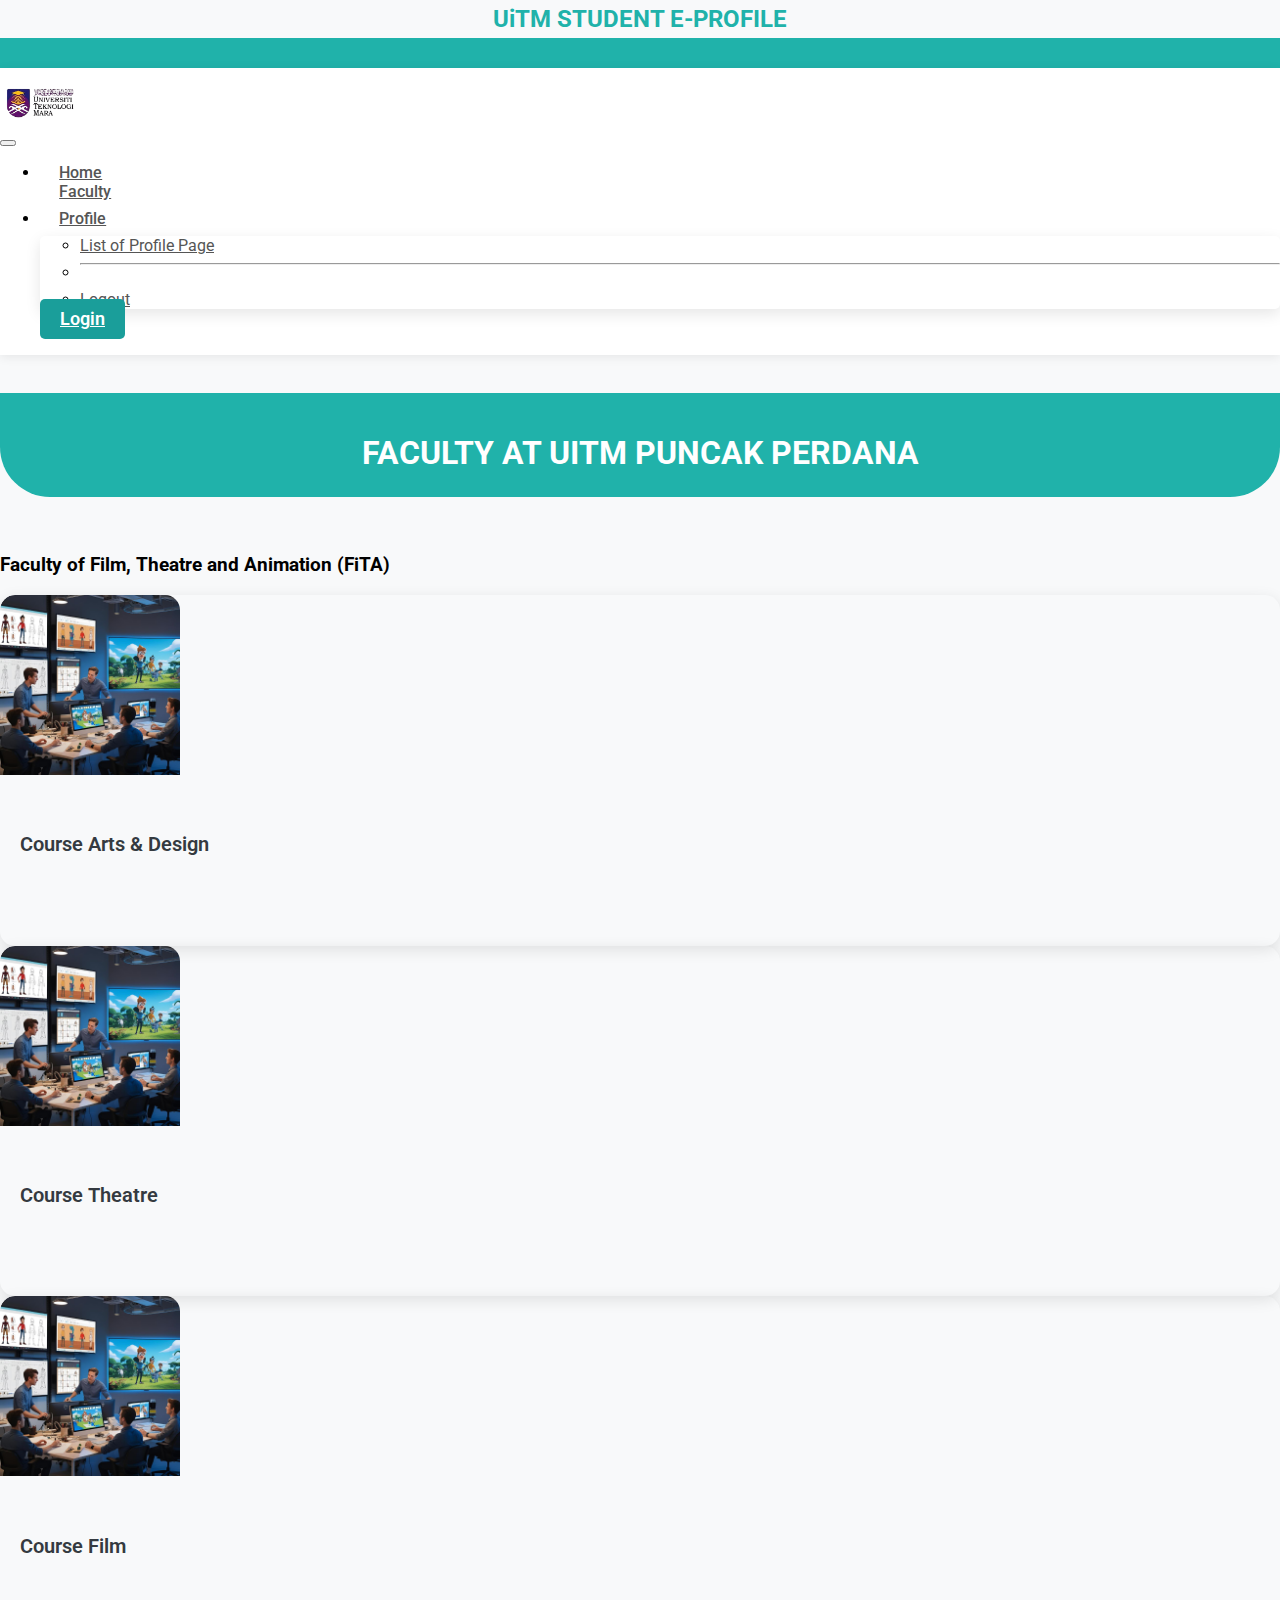
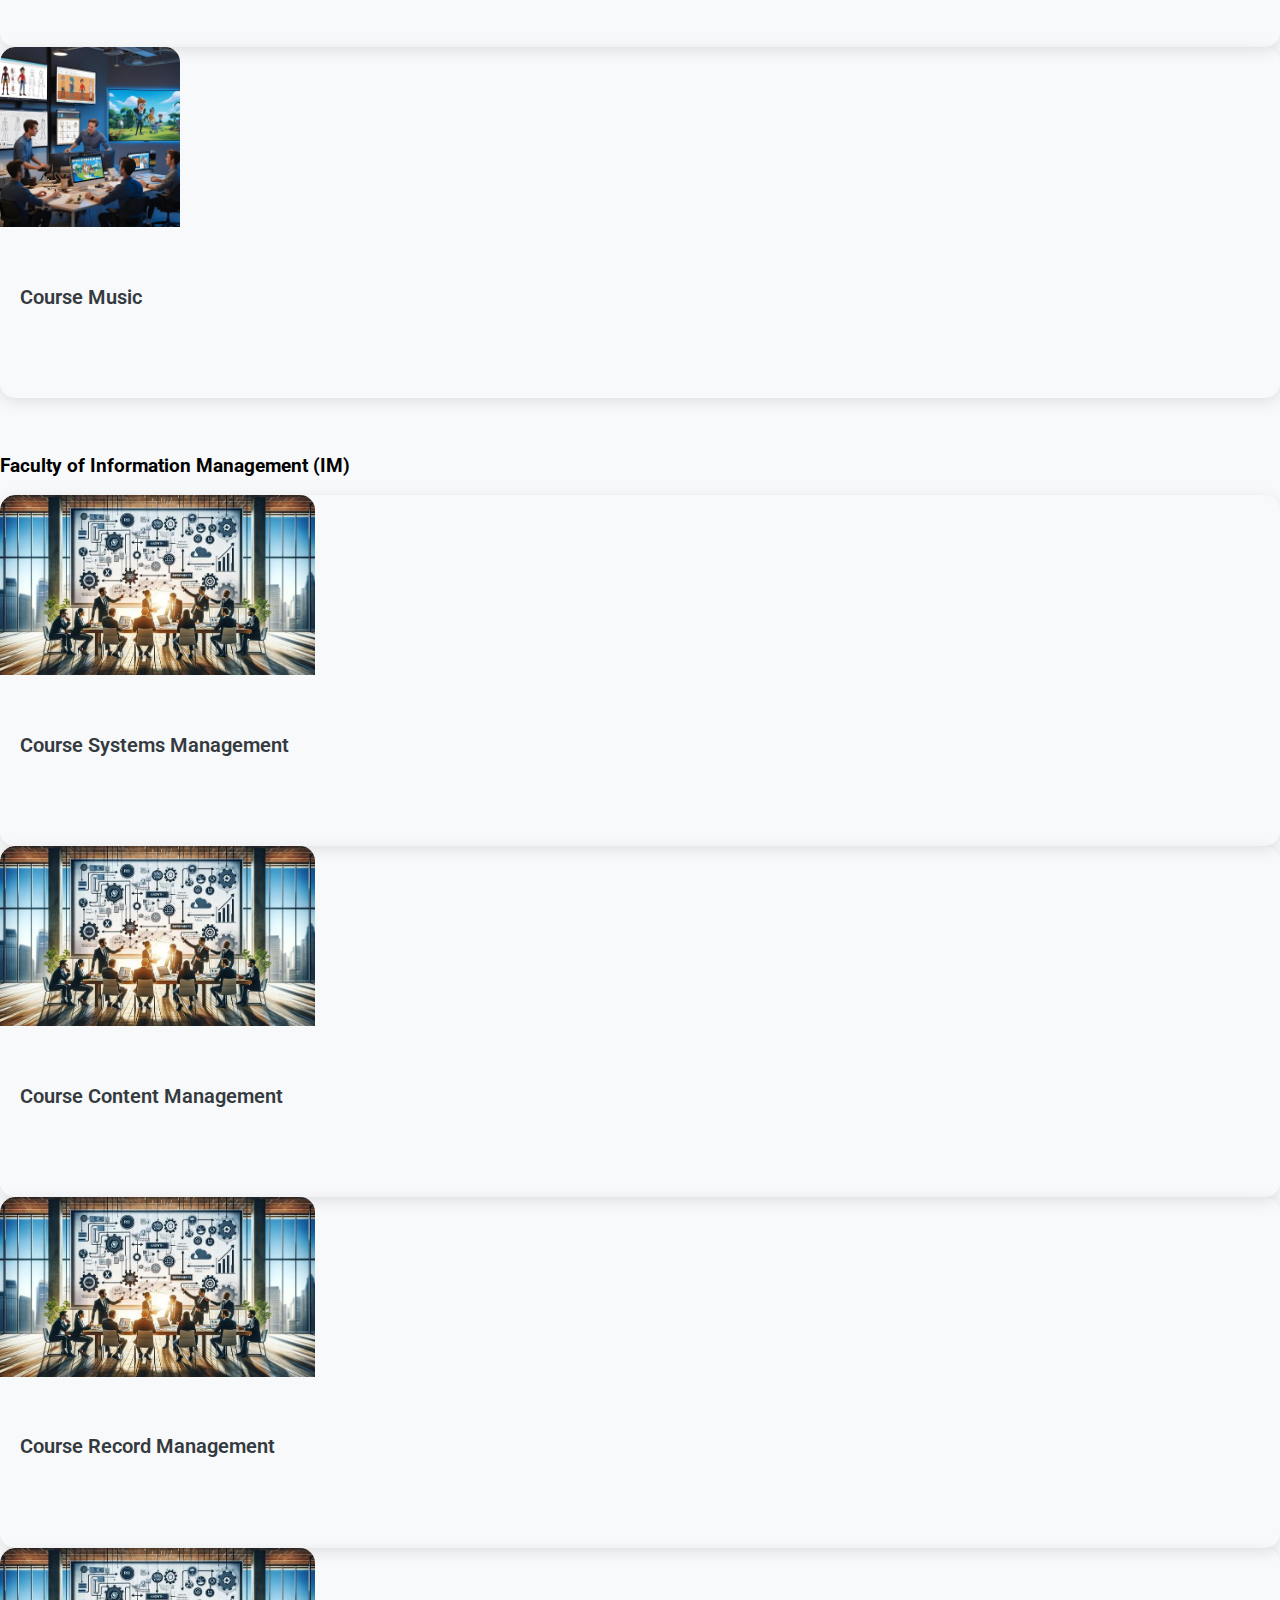
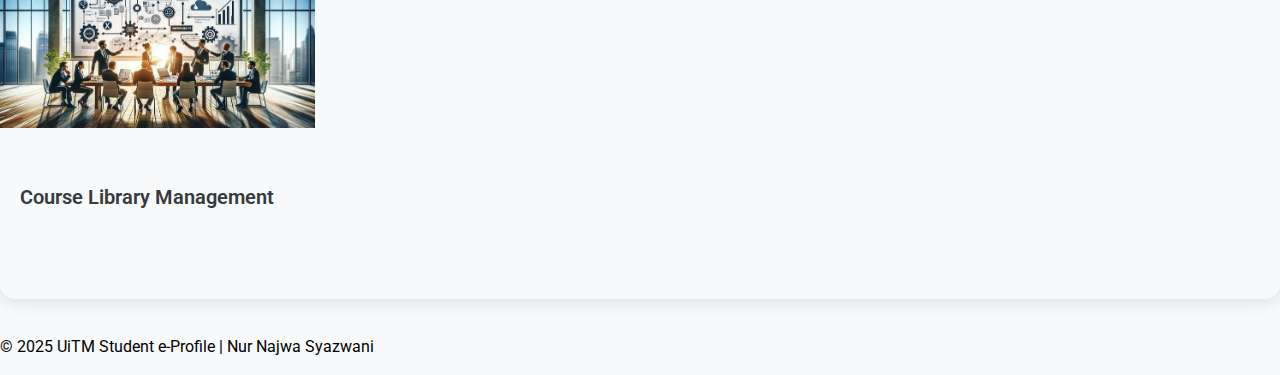
<file: course.html>
<!doctype html>
<html lang="en">
  <head>
    <meta charset="utf-8">
    <meta name="viewport" content="width=device-width, initial-scale=1">
    <title>UiTM STUDENT E-PROFILE</title>
    <!-- bootstrap CSS CDN -->
    <link href="https://cdn.jsdelivr.net/npm/bootstrap@5.3.6/dist/css/bootstrap.min.css" rel="stylesheet" integrity="sha384-4Q6Gf2aSP4eDXB8Miphtr37CMZZQ5oXLH2yaXMJ2w8e2ZtHTl7GptT4jmndRuHDT" crossorigin="anonymous">

    <!-- google fonts -->
     <link rel="preconnect" href="https://fonts.googleapis.com">
<link rel="preconnect" href="https://fonts.gstatic.com" crossorigin>
<link href="https://fonts.googleapis.com/css2?family=Roboto:ital,wght@0,100..900;1,100..900&display=swap" rel="stylesheet">
    <link href="https://cdn.jsdelivr.net/npm/bootstrap@5.3.6/dist/css/bootstrap.min.css" rel="stylesheet" integrity="sha384-4Q6Gf2aSP4eDXB8Miphtr37CMZZQ5oXLH2yaXMJ2w8e2ZtHTl7GptT4jmndRuHDT" crossorigin="anonymous">
  </head>
  <body>
    
    <!-- style.css -->
      <link rel="stylesheet" href="css/style.css" />
  </head>
  <body>

    <!-- header -->
<div class="container my-2">
   <div class="title">UiTM STUDENT E-PROFILE</div>
</div>

    <!-- navigation -->
    <div class="top-bar">
    </div>

    <nav class="navbar navbar-expand-lg main-navbar">
        <div class="container">
            <a class="navbar-brand" href="index.html">
                <img src="img/logouitm.png" alt="UiTM">
            </a>
            
            <button class="navbar-toggler" type="button" data-bs-toggle="collapse" data-bs-target="#mainNavbarContent" aria-controls="mainNavbarContent" aria-expanded="false" aria-label="Toggle navigation">
                <span class="navbar-toggler-icon"></span>
            </button>
            
            <div class="collapse navbar-collapse" id="mainNavbarContent">
                <ul class="navbar-nav ms-auto mb-2 mb-lg-0"> 
                     <li class="nav-item">
                            <a class="nav-link" href="index.html">Home</a>
                             </li>
                            <a class="nav-link" aria-current="page" href="course.html">Faculty</a>
                        </li>
                    <li class="nav-item dropdown">
                        <a class="nav-link dropdown-toggle" href="profile.html" id="navbarDropdownPages" role="button" data-bs-toggle="dropdown" aria-expanded="false">
                            Profile
                            <i class="bi bi-chevron-down"></i> 
                        </a>
                        <ul class="dropdown-menu" aria-labelledby="navbarDropdownPages">
                            <li><a class="dropdown-item" href="profile.html">List of Profile Page</a></li>
                           <li><hr class="dropdown-divider"></li>
                            <li><a class="dropdown-item" href="logout.html">Logout</a></li>
                        </ul>
                    </li>
                    
                <a href="login.html" class="btn btn-login ms-lg-4">
                    Login
                </a>
            </div>
        </div>
    </nav>

   

    <div class="original-uiTM-elements" style="display:none;">
        <div class="container my-4">
            <div class="title">UiTM Student e-Profile</div>
        </div>
        <nav class="navbar navbar-expand-lg bg-body-tertiary">
            <div class="container">
                <img src="img/logouitm.png" alt="USP Logo" width="80px">
                <button class="navbar-toggler" type="button" data-bs-toggle="collapse" data-bs-target="#navbarSupportedContent" aria-controls="navbarSupportedContent" aria-expanded="false" aria-label="Toggle navigation">
                    <span class="navbar-toggler-icon"></span>
                </button>
                <div class="collapse navbar-collapse" id="navbarSupportedContent">
                    <ul class="navbar-nav me-auto mb-2 mb-lg-0">
                        <li class="nav-item">
                             <li class="nav-item">
                            <a class="nav-link" href="index.html">Home</a>
                             </li>
                            <a class="nav-link" aria-current="page" href="course.html">Faculty</a>
                        </li>
                        
                        <li class="nav-item">
                            <a class="nav-link" href="profile.html">List of Profile Page</a>
                        </li>
                        <li class="nav-item">
                            <a class="nav-link" href="profile.html">Profile</a>
                        </li>
                    </ul>
                    <div class="form-check form-switch">
                        <input class="form-check-input" type="checkbox" id="darkmodeToggle" />
                        <label class="form-check-label" for="darkmodeToggle" id="themeLabel">Dark Mode</label>
                    </div>
                </div>
            </div>
        </nav>
    </div>
    <br></br>
    
 <!-- content -->
   
<section class="hero-banner">
        <div class="wave-pattern"></div>
        <div class="wave-pattern left-bottom"></div>
        <div class="container">
            <div class="row">
                <div class="col-12">
                    <h1 class="display-4">FACULTY AT UITM PUNCAK PERDANA</h1>
        </section>       
    </div>
     <br></br>

     <section class="course-section">
        <div class="container">
            <h3>Faculty of Film, Theatre and Animation (FiTA)</h3>
            <div class="row row-cols-1 row-cols-md-2 row-cols-lg-4 g-4">
                <div class="col d-flex">
                    <a href="liststudent.html" class="card-link d-flex flex-fill">
                        <div class="card course-card flex-fill">
                            <img src="img/fita.jpg" class="card-img-top" alt="Course Arts & Design">
                            <div class="card-body">
                                <h5 class="card-title">Course Arts & Design</h5>
                            </div>
                        </div>
                    </a>
                </div>

                <div class="col d-flex">
                    <a href="liststudent.html" class="card-link d-flex flex-fill">
                        <div class="card course-card flex-fill">
                            <img src="img/fita.jpg" class="card-img-top" alt="Course Theatre">
                            <div class="card-body">
                                <h5 class="card-title">Course Theatre</h5>
                            </div>
                        </div>
                    </a>
                </div>

                <div class="col d-flex">
                    <a href="liststudent.html" class="card-link d-flex flex-fill"> <div class="card course-card flex-fill">
                            <img src="img/fita.jpg" class="card-img-top" alt="Course Film">
                            <div class="card-body">
                                <h5 class="card-title">Course Film</h5>
                            </div>
                        </div>
                    </a>
                </div>

                <div class="col d-flex">
                    <a href="liststudent.html" class="card-link d-flex flex-fill"> <div class="card course-card flex-fill">
                            <img src="img/fita.jpg" class="card-img-top" alt="Course Music">
                            <div class="card-body">
                                <h5 class="card-title">Course Music</h5>
                            </div>
                        </div>
                    </a>
                </div>
            </div> </div> </section>
<br>
<br>
    <section class="course-section">
        <div class="container">
            <h3>Faculty of Information Management (IM)</h3>
            <div class="row row-cols-1 row-cols-md-2 row-cols-lg-4 g-4">
                <div class="col d-flex">
                    <a href="liststudent.html" class="card-link d-flex flex-fill"> <div class="card course-card flex-fill">
                            <img src="img/system.jpg" class="card-img-top" alt="Course Systems Management">
                            <div class="card-body">
                                <h5 class="card-title">Course Systems Management</h5>
                            </div>
                        </div>
                    </a>
                </div>

                <div class="col d-flex">
                    <a href="liststudent.html" class="card-link d-flex flex-fill"> <div class="card course-card flex-fill">
                            <img src="img/system.jpg" class="card-img-top" alt="Course Content Management">
                            <div class="card-body">
                                <h5 class="card-title">Course Content Management</h5>
                            </div>
                        </div>
                    </a>
                </div>

                <div class="col d-flex">
                    <a href="liststudent.html" class="card-link d-flex flex-fill"> <div class="card course-card flex-fill">
                            <img src="img/system.jpg" class="card-img-top" alt="Course Record Management">
                            <div class="card-body">
                                <h5 class="card-title">Course Record Management</h5>
                            </div>
                        </div>
                    </a>
                </div>
            <div class="col d-flex">
                    <a href="liststudent.html" class="card-link d-flex flex-fill"> <div class="card course-card flex-fill">
                            <img src="img/system.jpg" class="card-img-top" alt="Course Music">
                            <div class="card-body">
                                <h5 class="card-title">Course Library Management</h5>
                            </div>
                        </div>
                    </a>
                </div>
            </div> </div> </section>
<br></br>
   <!-- footer -->
    <div class="card-footer text-center">
            &copy; 2025 UiTM Student e-Profile | Nur Najwa Syazwani
          </div>

    <!-- bootstrap js CDN -->
    <script src="https://cdn.jsdelivr.net/npm/bootstrap@5.3.6/dist/js/bootstrap.bundle.min.js" integrity="sha384-j1CDi7MgGQ12Z7Qab0qlWQ/Qqz24Gc6BM0thvEMVjHnfYGF0rmFCozFSxQBxwHKO" crossorigin="anonymous"></script>

    <!-- darkmode script -->
     <script>
        function setTheme(theme){
            document.documentElement.setAttribute("data-bs-theme", theme);
            localStorage.setItem("theme",theme);
            document.getElementById("themeLabel").innerText =
                theme === "dark" ? "Dark Mode On" : "Dark Mode Off";
        }

        document
             .getElementById("darkmModeToggle")
             .addEventListener("change", function (event) {
                if (event.target.checked) {
                    setTheme("dark");
                } else {
                    setTheme("");
                }
             });

             window.onload = function () {
                let savedTheme = localStorage.getItem("theme");
                if(savedTheme) {
                    setTheme(savedTheme);
                    if (savedTheme === "dark") {
                        document.getElementById("darkModeToggle").checked = true;
                    }
                }
   };
     </script>
  </body>
</html>
</file>
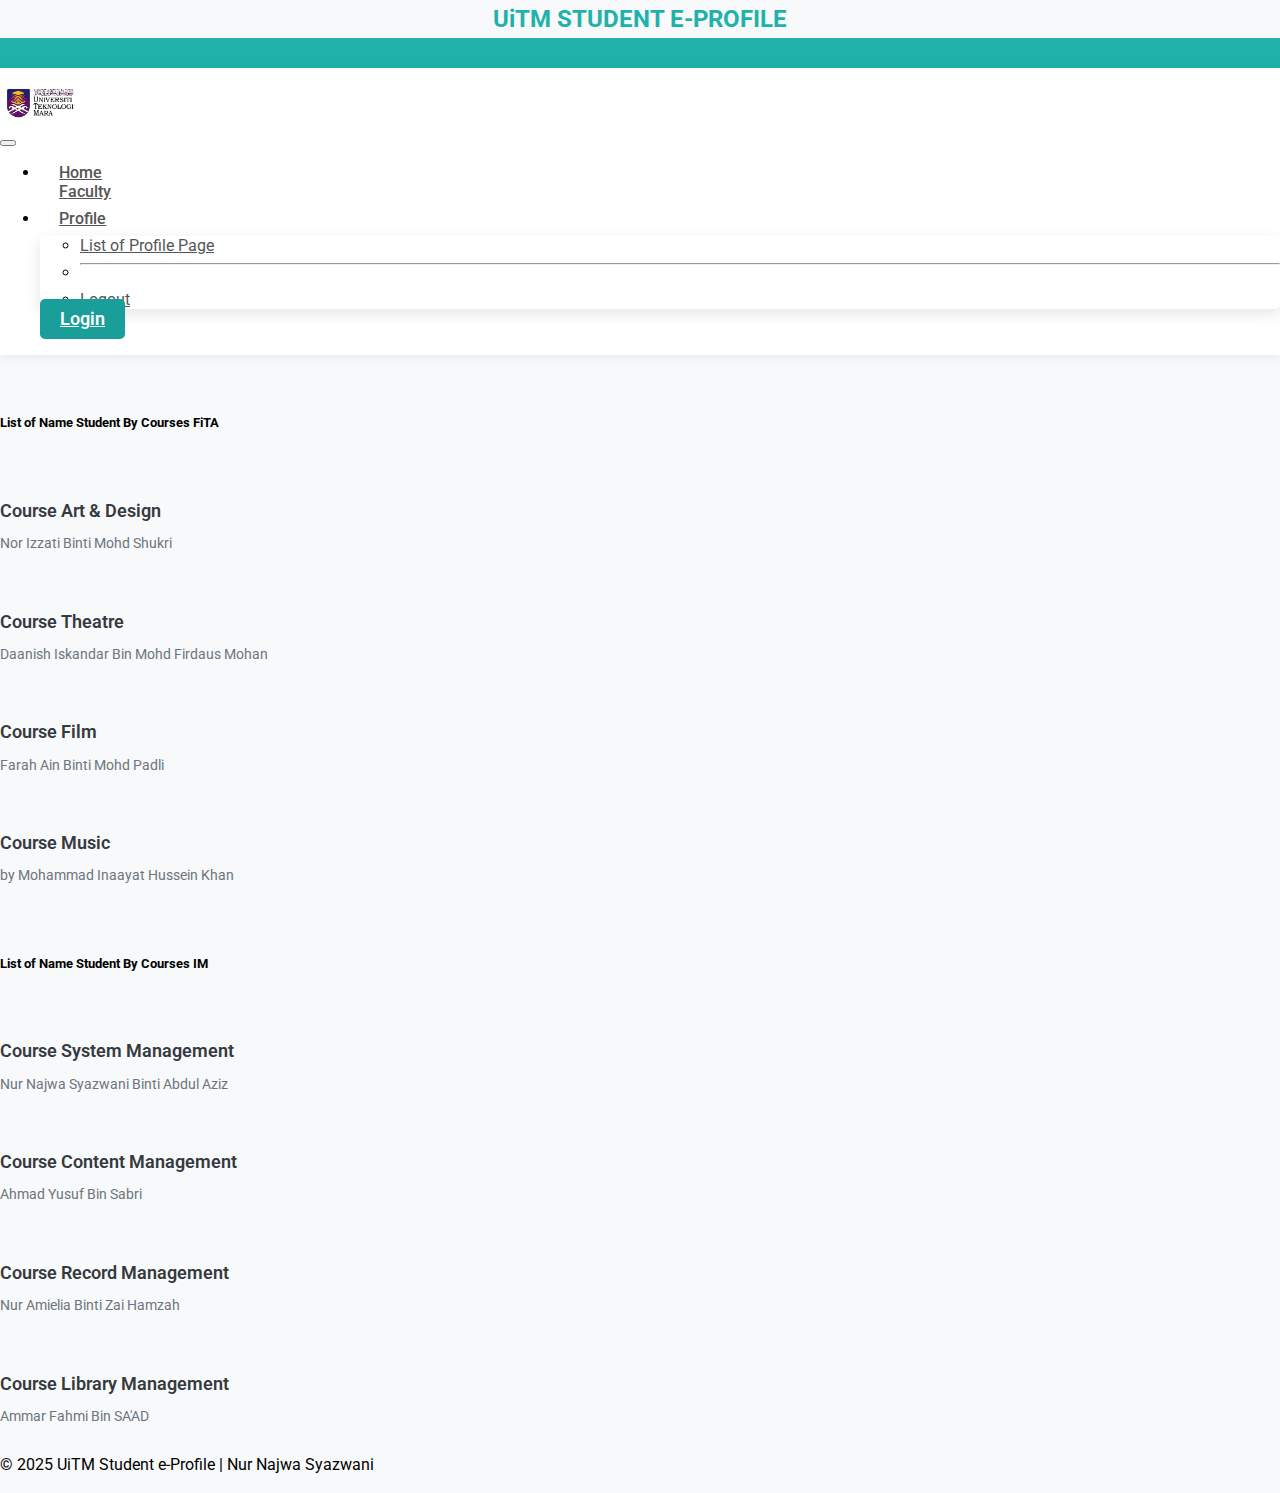
<file: liststudent.html>
<!doctype html>
<html lang="en">
  <head>
    <meta charset="utf-8">
    <meta name="viewport" content="width=device-width, initial-scale=1">
    <title>UiTM STUDENT E-PROFILE</title>
    <!-- bootstrap CSS CDN -->
    <link href="https://cdn.jsdelivr.net/npm/bootstrap@5.3.6/dist/css/bootstrap.min.css" rel="stylesheet" integrity="sha384-4Q6Gf2aSP4eDXB8Miphtr37CMZZQ5oXLH2yaXMJ2w8e2ZtHTl7GptT4jmndRuHDT" crossorigin="anonymous">

    <!-- google fonts -->
     <link rel="preconnect" href="https://fonts.googleapis.com">
<link rel="preconnect" href="https://fonts.gstatic.com" crossorigin>
<link href="https://fonts.googleapis.com/css2?family=Roboto:ital,wght@0,100..900;1,100..900&display=swap" rel="stylesheet">
    <link href="https://cdn.jsdelivr.net/npm/bootstrap@5.3.6/dist/css/bootstrap.min.css" rel="stylesheet" integrity="sha384-4Q6Gf2aSP4eDXB8Miphtr37CMZZQ5oXLH2yaXMJ2w8e2ZtHTl7GptT4jmndRuHDT" crossorigin="anonymous">
  </head>
  <body>
    
    <!-- style.css -->
      <link rel="stylesheet" href="css/style.css" />
  </head>
  <body>

    <!-- header -->
<div class="container my-2">
   <div class="title">UiTM STUDENT E-PROFILE</div>
</div>

    <!-- navigation -->
    <div class="top-bar">
    </div>

    <nav class="navbar navbar-expand-lg main-navbar">
        <div class="container">
            <a class="navbar-brand" href="index.html">
                <img src="img/logouitm.png" alt="UiTM">
            </a>
            
            <button class="navbar-toggler" type="button" data-bs-toggle="collapse" data-bs-target="#mainNavbarContent" aria-controls="mainNavbarContent" aria-expanded="false" aria-label="Toggle navigation">
                <span class="navbar-toggler-icon"></span>
            </button>
            
            <div class="collapse navbar-collapse" id="mainNavbarContent">
                <ul class="navbar-nav ms-auto mb-2 mb-lg-0"> 
                     <li class="nav-item">
                            <a class="nav-link" href="index.html">Home</a>
                             </li>
                            <a class="nav-link"  href="course.html">Faculty</a>
                        </li>
                    <li class="nav-item dropdown">
                        <a class="nav-link dropdown-toggle" href="profile.html" id="navbarDropdownPages" role="button" data-bs-toggle="dropdown" aria-expanded="false">
                            Profile
                            <i class="bi bi-chevron-down"></i> 
                        </a>
                        <ul class="dropdown-menu" aria-labelledby="navbarDropdownPages">
                            <li><a class="dropdown-item" aria-current="page" href="profile.html">List of Profile Page</a></li>
                            <li><hr class="dropdown-divider"></li>
                            <li><a class="dropdown-item" href="logout.html">Logout</a></li>
                        </ul>
                    </li>
                    
                <a href="login.html" class="btn btn-login ms-lg-4">
                    Login
                </a>
            </div>
        </div>
    </nav>

   

    <div class="original-uiTM-elements" style="display:none;">
        <div class="container my-4">
            <div class="title">UiTM Student e-Profile</div>
        </div>
        <nav class="navbar navbar-expand-lg bg-body-tertiary">
            <div class="container">
                <img src="img/logouitm.png" alt="USP Logo" width="80px">
                <button class="navbar-toggler" type="button" data-bs-toggle="collapse" data-bs-target="#navbarSupportedContent" aria-controls="navbarSupportedContent" aria-expanded="false" aria-label="Toggle navigation">
                    <span class="navbar-toggler-icon"></span>
                </button>
                <div class="collapse navbar-collapse" id="navbarSupportedContent">
                    <ul class="navbar-nav me-auto mb-2 mb-lg-0">
                        <li class="nav-item">
                             <li class="nav-item">
                            <a class="nav-link" href="index.html">Home</a>
                             </li>
                            <a class="nav-link" aria-current="page" href="course.html">Faculty</a>
                        </li>
                        <li class="nav-item">
                            <a class="nav-link" href="profile.html">List of Profile Page</a>
                        </li>
                        <li class="nav-item">
                            <a class="nav-link" href="profile.html">Profile</a>
                        </li>
                    </ul>
                    <div class="form-check form-switch">
                        <input class="form-check-input" type="checkbox" id="darkmodeToggle" />
                        <label class="form-check-label" for="darkmodeToggle" id="themeLabel">Dark Mode</label>
                    </div>
                </div>
            </div>
        </nav>
    </div>
    <br></br>

   <!-- content --> 
  <div class="container my-2">
    <h5 class="text-center">List of Name Student By Courses FiTA</h5>
    </div>
    <br>
    <div class="container pricing-section">
    <div class="row justify-content-center">
        <div class="col-lg-8 mb-2"> <div class="pricing-item bg-white p-4 rounded shadow-sm">
                <div class="pricing-item-content">
                    <h5>Course Art & Design</h5>
                    <p>Nor Izzati Binti Mohd Shukri</p>
                </div>
            </div>
        </div>

        <div class="col-lg-8 mb-2"> <div class="pricing-item bg-white p-4 rounded shadow-sm">
                <div class="pricing-item-content">
                    <h5>Course Theatre</h5>
                    <p>Daanish Iskandar Bin Mohd Firdaus Mohan</p>
                </div>
            </div>
        </div>

        <div class="col-lg-8 mb-2"> <div class="pricing-item bg-white p-4 rounded shadow-sm">
                <div class="pricing-item-content">
                    <h5>Course Film</h5>
                    <p>Farah Ain Binti Mohd Padli</p>
                </div>
            </div>
        </div>

        <div class="col-lg-8 mb-2"> <div class="pricing-item bg-white p-4 rounded shadow-sm">
                <div class="pricing-item-content">
                    <h5>Course Music</h5>
                    <p>by Mohammad Inaayat Hussein Khan</p>
                </div>
            </div>
        </div>
    </div>
</div>
<br>
 <div class="container my-2">
    <h5 class="text-center">List of Name Student By Courses IM </h5>
    </div>
    <br>
    <div class="container pricing-section">
    <div class="row justify-content-center">
        <div class="col-lg-8 mb-2"> <div class="pricing-item bg-white p-4 rounded shadow-sm">
                <div class="pricing-item-content">
                    <h5>Course System Management</h5>
                    <p>Nur Najwa Syazwani Binti Abdul Aziz</p>
                </div>
            </div>
        </div>

        <div class="col-lg-8 mb-2"> <div class="pricing-item bg-white p-4 rounded shadow-sm">
                <div class="pricing-item-content">
                    <h5>Course Content Management</h5>
                    <p>Ahmad Yusuf Bin Sabri</p>
                </div>
            </div>
        </div>

        <div class="col-lg-8 mb-2"> <div class="pricing-item bg-white p-4 rounded shadow-sm">
                <div class="pricing-item-content">
                    <h5>Course Record Management</h5>
                    <p>Nur Amielia Binti Zai Hamzah</p>
                </div>
            </div>
        </div>

        <div class="col-lg-8 mb-2"> <div class="pricing-item bg-white p-4 rounded shadow-sm">
                <div class="pricing-item-content">
                    <h5>Course Library Management</h5>
                    <p>Ammar Fahmi Bin SA'AD</p>
                </div>
            </div>
        </div>
    </div>
</div>


   <!-- footer -->
    <div class="card-footer text-center">
            &copy; 2025 UiTM Student e-Profile | Nur Najwa Syazwani
          </div>

    <!-- bootstrap js CDN -->
    <script src="https://cdn.jsdelivr.net/npm/bootstrap@5.3.6/dist/js/bootstrap.bundle.min.js" integrity="sha384-j1CDi7MgGQ12Z7Qab0qlWQ/Qqz24Gc6BM0thvEMVjHnfYGF0rmFCozFSxQBxwHKO" crossorigin="anonymous"></script>

    <!-- darkmode script -->
     <script>
        function setTheme(theme){
            document.documentElement.setAttribute("data-bs-theme", theme);
            localStorage.setItem("theme",theme);
            document.getElementById("themeLabel").innerText =
                theme === "dark" ? "Dark Mode On" : "Dark Mode Off";
        }

        document
             .getElementById("darkmModeToggle")
             .addEventListener("change", function (event) {
                if (event.target.checked) {
                    setTheme("dark");
                } else {
                    setTheme("");
                }
             });

             window.onload = function () {
                let savedTheme = localStorage.getItem("theme");
                if(savedTheme) {
                    setTheme(savedTheme);
                    if (savedTheme === "dark") {
                        document.getElementById("darkModeToggle").checked = true;
                    }
                }
   };
     </script>
  </body>
</html>
</file>
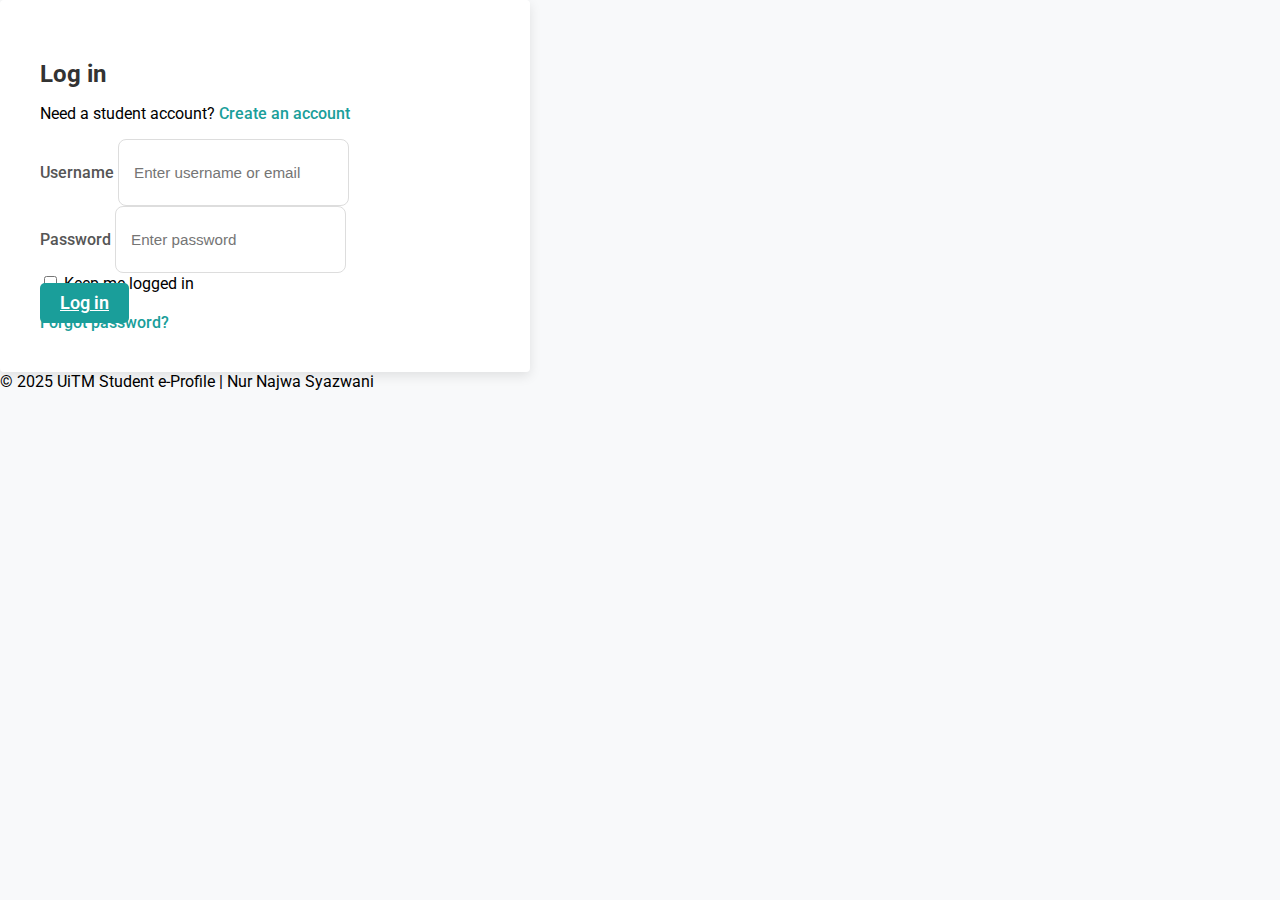
<file: login.html>
<!doctype html>
<html lang="en">
  <head>
    <meta charset="utf-8">
    <meta name="viewport" content="width=device-width, initial-scale=1">
    <title>UiTM STUDENT E-PROFILE</title>
    <!-- bootstrap CSS CDN -->
    <link href="https://cdn.jsdelivr.net/npm/bootstrap@5.3.6/dist/css/bootstrap.min.css" rel="stylesheet" integrity="sha384-4Q6Gf2aSP4eDXB8Miphtr37CMZZQ5oXLH2yaXMJ2w8e2ZtHTl7GptT4jmndRuHDT" crossorigin="anonymous">

    <!-- google fonts -->
     <link rel="preconnect" href="https://fonts.googleapis.com">
<link rel="preconnect" href="https://fonts.gstatic.com" crossorigin>
<link href="https://fonts.googleapis.com/css2?family=Roboto:ital,wght@0,100..900;1,100..900&display=swap" rel="stylesheet">
    <link href="https://cdn.jsdelivr.net/npm/bootstrap@5.3.6/dist/css/bootstrap.min.css" rel="stylesheet" integrity="sha384-4Q6Gf2aSP4eDXB8Miphtr37CMZZQ5oXLH2yaXMJ2w8e2ZtHTl7GptT4jmndRuHDT" crossorigin="anonymous">
  </head>
  <body>
    
    <!-- style.css -->
      <link rel="stylesheet" href="css/style.css" />
  </head>
  <body>

    
 <!-- content -->
   <div class="d-flex justify-content-center align-items-center min-vh-100">
    <div class="login-card">
        <h2 class="text-center">Log in</h2>
        <p class="text-center mb-4">Need a student account? <a href="https://www.google.com/search?q=google.com" class="text-link">Create an account</a></p>
        <form>
            <div class="mb-3">
                <label for="usernameEmail" class="form-label">Username</label>
                <input type="text" class="form-control" id="usernameEmail" placeholder="Enter username or email">
            </div>
            <div class="mb-3 position-relative">
                <label for="password" class="form-label">Password</label>
                <input type="password" class="form-control" id="password" placeholder="Enter password">
            </div>
            <div class="mb-3 form-check">
                <input type="checkbox" class="form-check-input" id="keepLoggedIn">
                <label class="form-check-label" for="keepLoggedIn">Keep me logged in</label>
            </div>
            <a href="index.html" class="btn btn-login">Log in</a>
        </form>

        <div class="text-center mt-4">
            <a href= "https://www.google.com/search?q=google.com" class="text-link">Forgot password?</a>
        </div>
    </div>
</div>

   <!-- footer -->
    <div class="card-footer text-center">
            &copy; 2025 UiTM Student e-Profile | Nur Najwa Syazwani
          </div>

    <!-- bootstrap js CDN -->
    <script src="https://cdn.jsdelivr.net/npm/bootstrap@5.3.6/dist/js/bootstrap.bundle.min.js" integrity="sha384-j1CDi7MgGQ12Z7Qab0qlWQ/Qqz24Gc6BM0thvEMVjHnfYGF0rmFCozFSxQBxwHKO" crossorigin="anonymous"></script>

    <!-- darkmode script -->
     <script>
        function setTheme(theme){
            document.documentElement.setAttribute("data-bs-theme", theme);
            localStorage.setItem("theme",theme);
            document.getElementById("themeLabel").innerText =
                theme === "dark" ? "Dark Mode On" : "Dark Mode Off";
        }

        document
             .getElementById("darkmModeToggle")
             .addEventListener("change", function (event) {
                if (event.target.checked) {
                    setTheme("dark");
                } else {
                    setTheme("");
                }
             });

             window.onload = function () {
                let savedTheme = localStorage.getItem("theme");
                if(savedTheme) {
                    setTheme(savedTheme);
                    if (savedTheme === "dark") {
                        document.getElementById("darkModeToggle").checked = true;
                    }
                }
   };
     </script>
  </body>
</html>
</file>
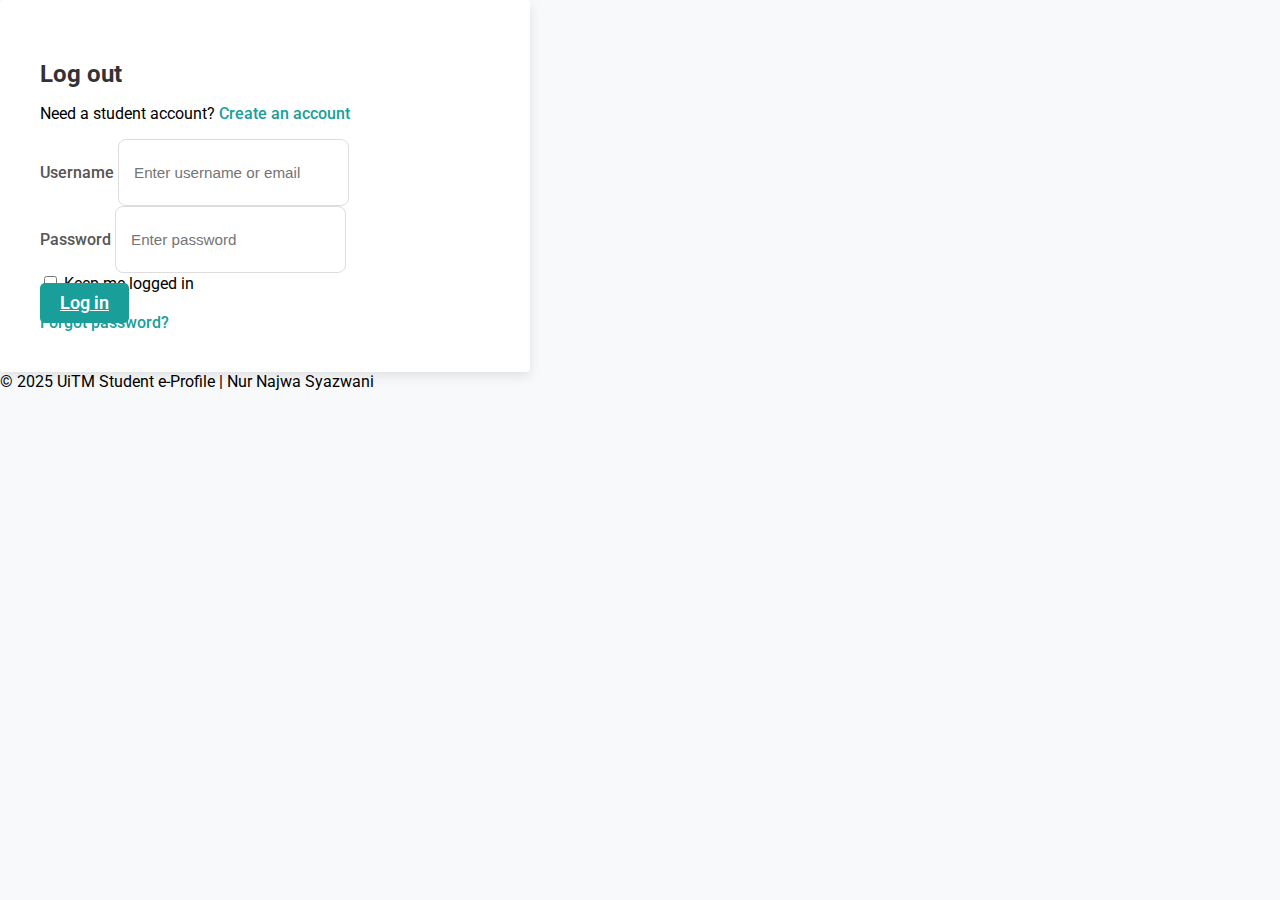
<file: logout.html>
<!doctype html>
<html lang="en">
  <head>
    <meta charset="utf-8">
    <meta name="viewport" content="width=device-width, initial-scale=1">
    <title>UiTM STUDENT E-PROFILE</title>
    <!-- bootstrap CSS CDN -->
    <link href="https://cdn.jsdelivr.net/npm/bootstrap@5.3.6/dist/css/bootstrap.min.css" rel="stylesheet" integrity="sha384-4Q6Gf2aSP4eDXB8Miphtr37CMZZQ5oXLH2yaXMJ2w8e2ZtHTl7GptT4jmndRuHDT" crossorigin="anonymous">

    <!-- google fonts -->
     <link rel="preconnect" href="https://fonts.googleapis.com">
<link rel="preconnect" href="https://fonts.gstatic.com" crossorigin>
<link href="https://fonts.googleapis.com/css2?family=Roboto:ital,wght@0,100..900;1,100..900&display=swap" rel="stylesheet">
    <link href="https://cdn.jsdelivr.net/npm/bootstrap@5.3.6/dist/css/bootstrap.min.css" rel="stylesheet" integrity="sha384-4Q6Gf2aSP4eDXB8Miphtr37CMZZQ5oXLH2yaXMJ2w8e2ZtHTl7GptT4jmndRuHDT" crossorigin="anonymous">
  </head>
  <body>
    
    <!-- style.css -->
      <link rel="stylesheet" href="css/style.css" />
  </head>
  <body>

 <!-- content -->
   <div class="d-flex justify-content-center align-items-center min-vh-100">
    <div class="login-card">
        <h2 class="text-center">Log out</h2>
        <p class="text-center mb-4">Need a student account? <a href="https://www.google.com/search?q=google.com" class="text-link">Create an account</a></p>
        <form>
            <div class="mb-3">
                <label for="usernameEmail" class="form-label">Username</label>
                <input type="text" class="form-control" id="usernameEmail" placeholder="Enter username or email">
            </div>
            <div class="mb-3 position-relative">
                <label for="password" class="form-label">Password</label>
                <input type="password" class="form-control" id="password" placeholder="Enter password">
            </div>
            <div class="mb-3 form-check">
                <input type="checkbox" class="form-check-input" id="keepLoggedIn">
                <label class="form-check-label" for="keepLoggedIn">Keep me logged in</label>
            </div>
            <a href="index.html" class="btn btn-login">Log in</a>
        </form>

       <div class="text-center mt-4">
    <a href="https://www.google.com/search?q=google.com" class="text-link">Forgot password?</a>
</div>
    </div>
</div>

   <!-- footer -->
    <div class="card-footer text-center">
            &copy; 2025 UiTM Student e-Profile | Nur Najwa Syazwani
          </div>

    <!-- bootstrap js CDN -->
    <script src="https://cdn.jsdelivr.net/npm/bootstrap@5.3.6/dist/js/bootstrap.bundle.min.js" integrity="sha384-j1CDi7MgGQ12Z7Qab0qlWQ/Qqz24Gc6BM0thvEMVjHnfYGF0rmFCozFSxQBxwHKO" crossorigin="anonymous"></script>

    <!-- darkmode script -->
     <script>
        function setTheme(theme){
            document.documentElement.setAttribute("data-bs-theme", theme);
            localStorage.setItem("theme",theme);
            document.getElementById("themeLabel").innerText =
                theme === "dark" ? "Dark Mode On" : "Dark Mode Off";
        }

        document
             .getElementById("darkmModeToggle")
             .addEventListener("change", function (event) {
                if (event.target.checked) {
                    setTheme("dark");
                } else {
                    setTheme("");
                }
             });

             window.onload = function () {
                let savedTheme = localStorage.getItem("theme");
                if(savedTheme) {
                    setTheme(savedTheme);
                    if (savedTheme === "dark") {
                        document.getElementById("darkModeToggle").checked = true;
                    }
                }
   };
     </script>
  </body>
</html>
</file>
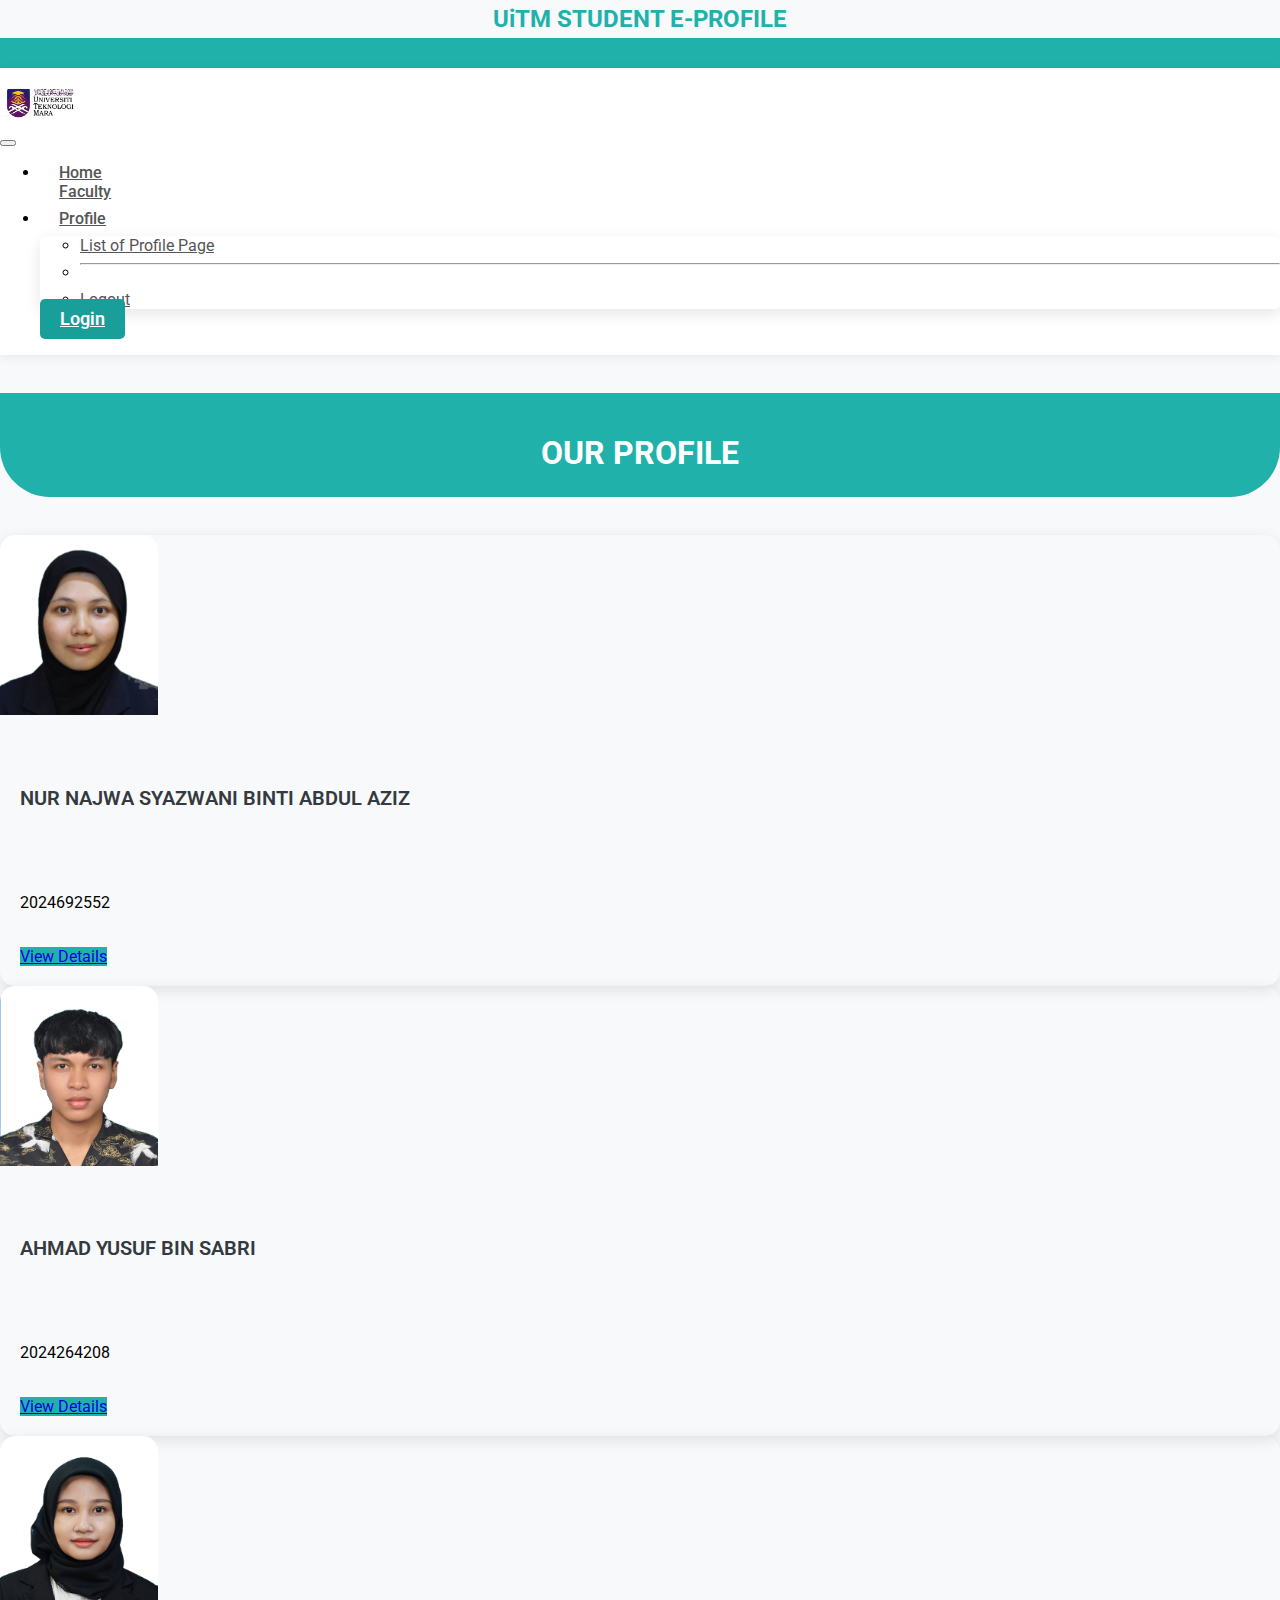
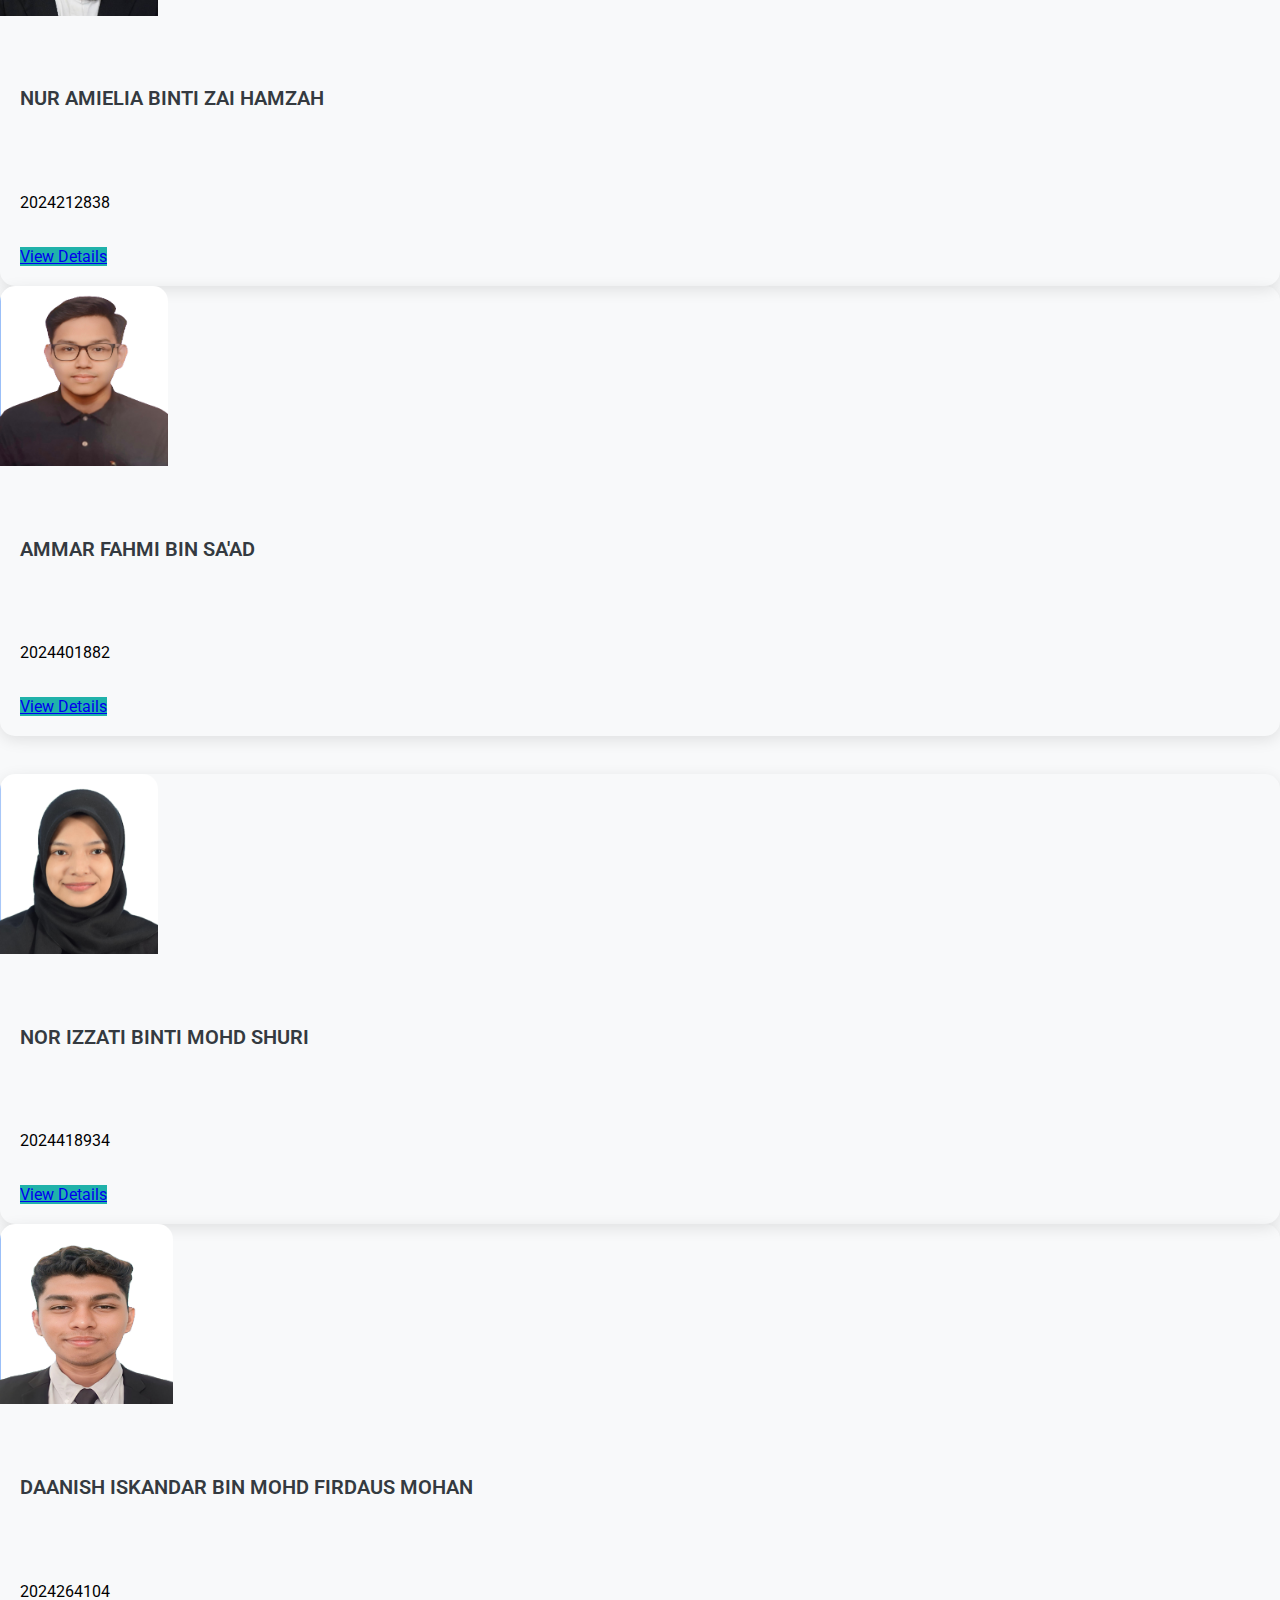
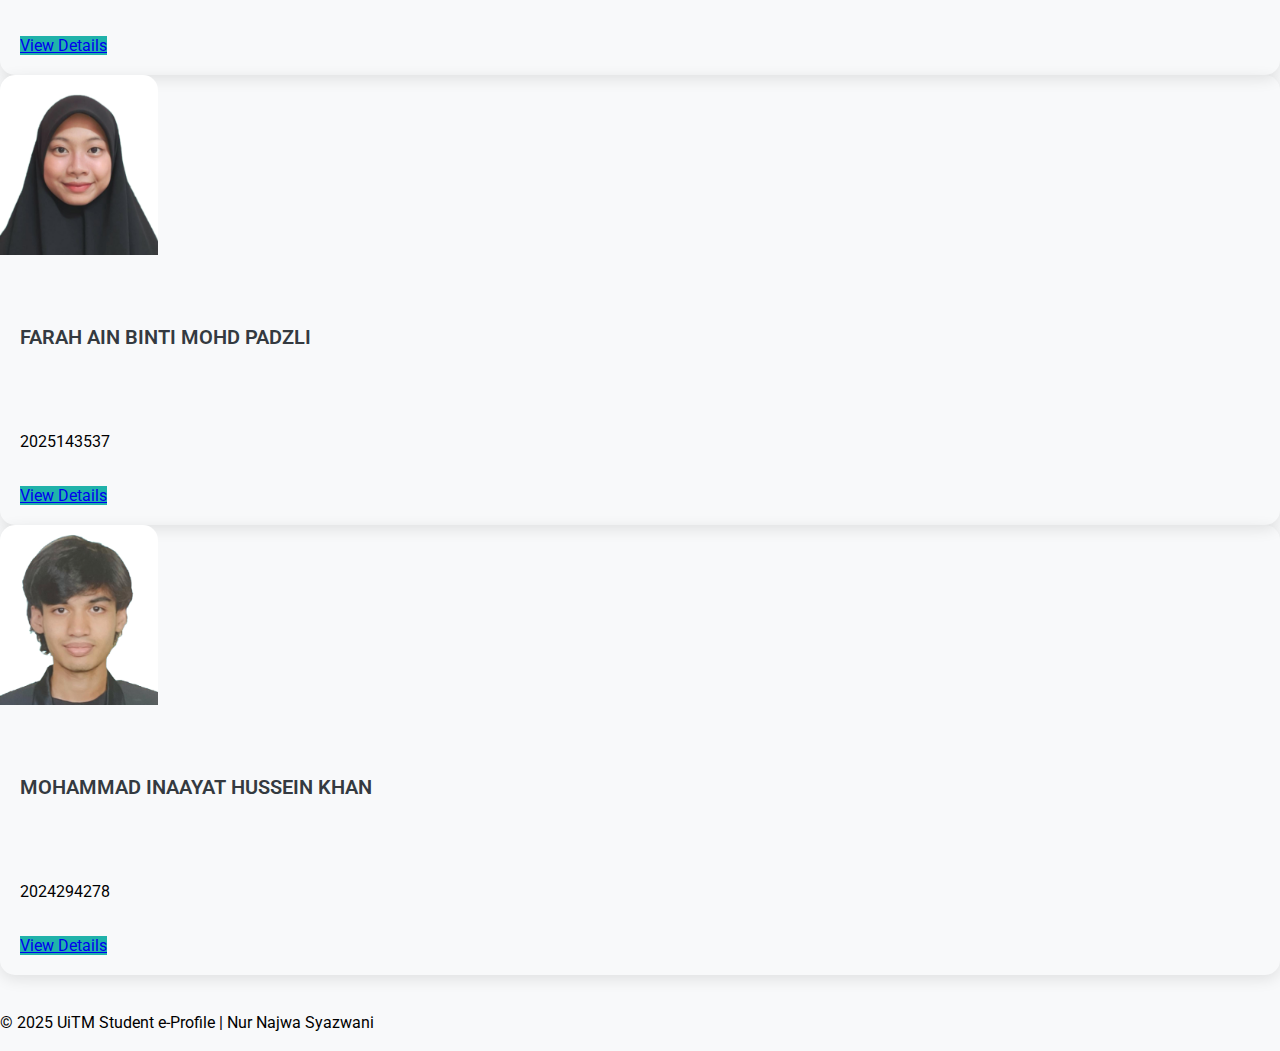
<file: profile.html>
<!doctype html>
<html lang="en">
  <head>
    <meta charset="utf-8">
    <meta name="viewport" content="width=device-width, initial-scale=1">
    <title>UiTM STUDENT E-PROFILE</title>
    <!-- bootstrap CSS CDN -->
    <link href="https://cdn.jsdelivr.net/npm/bootstrap@5.3.6/dist/css/bootstrap.min.css" rel="stylesheet" integrity="sha384-4Q6Gf2aSP4eDXB8Miphtr37CMZZQ5oXLH2yaXMJ2w8e2ZtHTl7GptT4jmndRuHDT" crossorigin="anonymous">

    <!-- google fonts -->
     <link rel="preconnect" href="https://fonts.googleapis.com">
<link rel="preconnect" href="https://fonts.gstatic.com" crossorigin>
<link href="https://fonts.googleapis.com/css2?family=Roboto:ital,wght@0,100..900;1,100..900&display=swap" rel="stylesheet">
    <link href="https://cdn.jsdelivr.net/npm/bootstrap@5.3.6/dist/css/bootstrap.min.css" rel="stylesheet" integrity="sha384-4Q6Gf2aSP4eDXB8Miphtr37CMZZQ5oXLH2yaXMJ2w8e2ZtHTl7GptT4jmndRuHDT" crossorigin="anonymous">
  </head>
  <body>
    
    <!-- style.css -->
      <link rel="stylesheet" href="css/style.css" />
  </head>
  <body>

    <!-- header -->
<div class="container my-2">
   <div class="title">UiTM STUDENT E-PROFILE</div>
</div>

    <!-- navigation -->
    <div class="top-bar">
    </div>

    <nav class="navbar navbar-expand-lg main-navbar">
        <div class="container">
            <a class="navbar-brand" href="index.html">
                <img src="img/logouitm.png" alt="UiTM">
            </a>
            
            <button class="navbar-toggler" type="button" data-bs-toggle="collapse" data-bs-target="#mainNavbarContent" aria-controls="mainNavbarContent" aria-expanded="false" aria-label="Toggle navigation">
                <span class="navbar-toggler-icon"></span>
            </button>
            
            <div class="collapse navbar-collapse" id="mainNavbarContent">
                <ul class="navbar-nav ms-auto mb-2 mb-lg-0"> 
                     <li class="nav-item">
                            <a class="nav-link" href="index.html">Home</a>
                             </li>
                            <a class="nav-link"  href="course.html">Faculty</a>
                        </li>
                    <li class="nav-item dropdown">
                        <a class="nav-link dropdown-toggle" href="profile.html" id="navbarDropdownPages" role="button" data-bs-toggle="dropdown" aria-expanded="false">
                            Profile
                            <i class="bi bi-chevron-down"></i> 
                        </a>
                        <ul class="dropdown-menu" aria-labelledby="navbarDropdownPages">
                            <li><a class="dropdown-item" aria-current="page" href="profile.html">List of Profile Page</a></li>
                            <li><hr class="dropdown-divider"></li>
                            <li><a class="dropdown-item" href="logout.html">Logout</a></li>
                        </ul>
                    </li>
                    
                <a href="login.html" class="btn btn-login ms-lg-4">
                    Login
                </a>
            </div>
        </div>
    </nav>

   

    <div class="original-uiTM-elements" style="display:none;">
        <div class="container my-4">
            <div class="title">UiTM Student e-Profile</div>
        </div>
        <nav class="navbar navbar-expand-lg bg-body-tertiary">
            <div class="container">
                <img src="img/logouitm.png" alt="USP Logo" width="80px">
                <button class="navbar-toggler" type="button" data-bs-toggle="collapse" data-bs-target="#navbarSupportedContent" aria-controls="navbarSupportedContent" aria-expanded="false" aria-label="Toggle navigation">
                    <span class="navbar-toggler-icon"></span>
                </button>
                <div class="collapse navbar-collapse" id="navbarSupportedContent">
                    <ul class="navbar-nav me-auto mb-2 mb-lg-0">
                        <li class="nav-item">
                             <li class="nav-item">
                            <a class="nav-link" href="index.html">Home</a>
                             </li>
                            <a class="nav-link" aria-current="page" href="course.html">Faculty</a>
                        </li>
                        <li class="nav-item">
                            <a class="nav-link" href="profile.html">List of Profile Page</a>
                        </li>
                        <li class="nav-item">
                            <a class="nav-link" href="profile.html">Profile</a>
                        </li>
                    </ul>
                    <div class="form-check form-switch">
                        <input class="form-check-input" type="checkbox" id="darkmodeToggle" />
                        <label class="form-check-label" for="darkmodeToggle" id="themeLabel">Dark Mode</label>
                    </div>
                </div>
            </div>
        </nav>
    </div>
    <br></br>
    
 <!-- content -->
   
<section class="hero-banner">
        <div class="wave-pattern"></div>
        <div class="wave-pattern left-bottom"></div>
        <div class="container">
            <div class="row">
                <div class="col-12">
                    <h1 class="display-4">OUR PROFILE</h1>
        </section>       
    </div>
     <br></br>

 <section class="course-section">
    <div class="container">
        <div class="row row-cols-1 row-cols-md-2 row-cols-lg-4 g-4 justify-content-center">
            <div class="col d-flex">
                <div class="card course-card flex-fill">
                    <img src="img/najwa.png" class="card-img-top" alt="najwa">
                    <div class="card-body">
                        <h6 class="card-title">NUR NAJWA SYAZWANI BINTI ABDUL AZIZ</h6>
                         <p class="mb-0">2024692552</p> 
                         <br>
                         <a href="view.html" class="btn btn-primary mt-auto">View Details</a>           
    </div>
</div>
 </div>

            <div class="col d-flex">
                <div class="card course-card flex-fill">
                    <img src="img/ahmad.png" class="card-img-top" alt="ahmad">
                    <div class="card-body">
                        <h6 class="card-title">AHMAD YUSUF BIN SABRI</h6>
                         <p class="mb-0">2024264208</p> 
                         <br>
                         <a href="view1.html" class="btn btn-primary mt-auto">View Details</a>            
   
                        </div>
                </div>
            </div>

            <div class="col d-flex">
                <div class="card course-card flex-fill">
                    <img src="img/amy.png" class="card-img-top" alt="amy">
                    <div class="card-body">
                        <h6 class="card-title">NUR AMIELIA BINTI ZAI HAMZAH</h6>
                         <p class="mb-0">2024212838</p> 
                         <br>
                         <a href="view2.html" class="btn btn-primary mt-auto">View Details</a>            
   
                        </div>
                </div>
            </div>

            <div class="col d-flex">
                <div class="card course-card flex-fill">
                    <img src="img/ammar.png" class="card-img-top" alt="ammar">
                    <div class="card-body">
                        <h6 class="card-title">AMMAR FAHMI BIN SA'AD</h6>
                         <p class="mb-0">2024401882</p> 
                         <br>
                         <a href="view3.html" class="btn btn-primary mt-auto">View Details</a>            
   
                        </div>
                </div>
            </div>
        </div> </div> </section>
<br></br>
<section class="course-section">
    <div class="container">
        <div class="row row-cols-1 row-cols-md-2 row-cols-lg-4 g-4">
            <div class="col d-flex">
                <div class="card course-card flex-fill">
                    <img src="img/zati.png" class="card-img-top" alt="zati">
                    <div class="card-body">
                        <h6 class="card-title">NOR IZZATI BINTI MOHD SHURI</h6>
                         <p class="mb-0">2024418934</p> 
                         <br>
                         <a href="view4.html" class="btn btn-primary mt-auto">View Details</a>            
   
                        </div>
                </div>
            </div>

            <div class="col d-flex">
                <div class="card course-card flex-fill">
                    <img src="img/danish.png" class="card-img-top" alt="danish">
                    <div class="card-body">
                        <h6 class="card-title">DAANISH ISKANDAR BIN MOHD FIRDAUS MOHAN</h6>
                         <p class="mb-0">2024264104</p> 
                         <br>
                         <a href="view5.html" class="btn btn-primary mt-auto">View Details</a>            
   
                        </div>
                </div>
            </div>

            <div class="col d-flex">
                <div class="card course-card flex-fill">
                    <img src="img/farah.png" class="card-img-top" alt="farah">
                    <div class="card-body">
                        <h6 class="card-title">FARAH AIN BINTI MOHD PADZLI</h6>
                         <p class="mb-0">2025143537</p> 
                         <br>
                         <a href="view6.html" class="btn btn-primary mt-auto">View Details</a>            
   
                        </div>
                </div>
            </div>

            <div class="col d-flex">
                <div class="card course-card flex-fill">
                    <img src="img/inaayat.png" class="card-img-top" alt="inaayat">
                    <div class="card-body">
                        <h6 class="card-title">MOHAMMAD INAAYAT HUSSEIN KHAN</h6>
                         <p class="mb-0">2024294278</p> 
                         <br>
                         <a href="view7.html" class="btn btn-primary mt-auto">View Details</a>            
   
                        </div>
                </div>
            </div>
        </div> </div> </section>

<br></br>
   <!-- footer -->
    <div class="card-footer text-center">
            &copy; 2025 UiTM Student e-Profile | Nur Najwa Syazwani
          </div>

    <!-- bootstrap js CDN -->
    <script src="https://cdn.jsdelivr.net/npm/bootstrap@5.3.6/dist/js/bootstrap.bundle.min.js" integrity="sha384-j1CDi7MgGQ12Z7Qab0qlWQ/Qqz24Gc6BM0thvEMVjHnfYGF0rmFCozFSxQBxwHKO" crossorigin="anonymous"></script>

    <!-- darkmode script -->
     <script>
        function setTheme(theme){
            document.documentElement.setAttribute("data-bs-theme", theme);
            localStorage.setItem("theme",theme);
            document.getElementById("themeLabel").innerText =
                theme === "dark" ? "Dark Mode On" : "Dark Mode Off";
        }

        document
             .getElementById("darkmModeToggle")
             .addEventListener("change", function (event) {
                if (event.target.checked) {
                    setTheme("dark");
                } else {
                    setTheme("");
                }
             });

             window.onload = function () {
                let savedTheme = localStorage.getItem("theme");
                if(savedTheme) {
                    setTheme(savedTheme);
                    if (savedTheme === "dark") {
                        document.getElementById("darkModeToggle").checked = true;
                    }
                }
   };
     </script>
  </body>
</html>
</file>
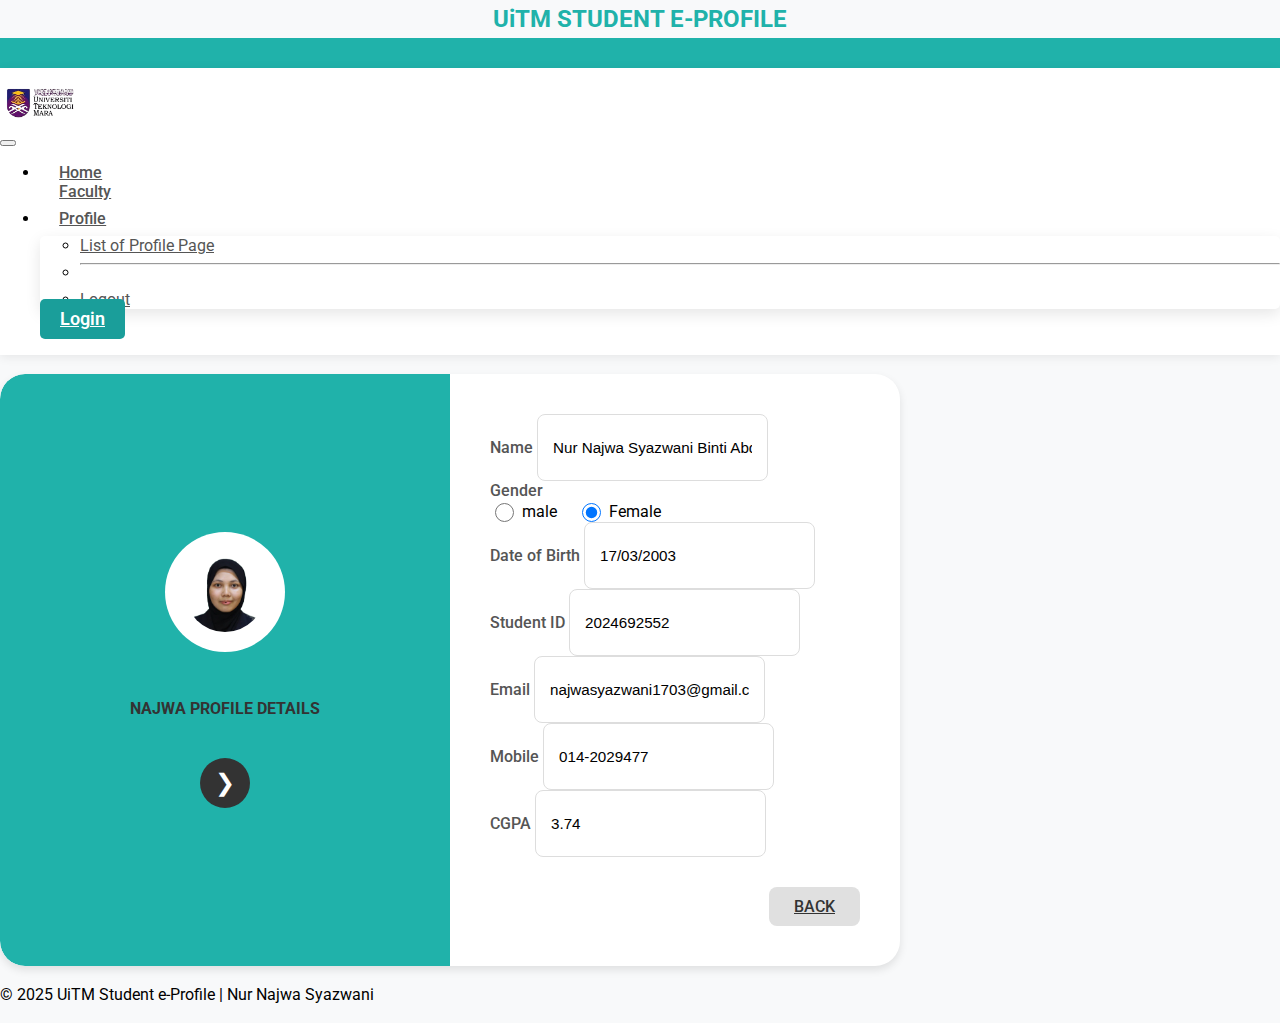
<file: view.html>
<!doctype html>
<html lang="en">
  <head>
    <meta charset="utf-8">
    <meta name="viewport" content="width=device-width, initial-scale=1">
    <title>UiTM STUDENT E-PROFILE</title>
    <!-- bootstrap CSS CDN -->
    <link href="https://cdn.jsdelivr.net/npm/bootstrap@5.3.6/dist/css/bootstrap.min.css" rel="stylesheet" integrity="sha384-4Q6Gf2aSP4eDXB8Miphtr37CMZZQ5oXLH2yaXMJ2w8e2ZtHTl7GptT4jmndRuHDT" crossorigin="anonymous">

    <!-- google fonts -->
     <link rel="preconnect" href="https://fonts.googleapis.com">
<link rel="preconnect" href="https://fonts.gstatic.com" crossorigin>
<link href="https://fonts.googleapis.com/css2?family=Roboto:ital,wght@0,100..900;1,100..900&display=swap" rel="stylesheet">
    <link href="https://cdn.jsdelivr.net/npm/bootstrap@5.3.6/dist/css/bootstrap.min.css" rel="stylesheet" integrity="sha384-4Q6Gf2aSP4eDXB8Miphtr37CMZZQ5oXLH2yaXMJ2w8e2ZtHTl7GptT4jmndRuHDT" crossorigin="anonymous">
  </head>
  <body>
    
    <!-- style.css -->
      <link rel="stylesheet" href="css/style.css" />
  </head>
  <body>

    <!-- header -->
<div class="container my-2">
   <div class="title">UiTM STUDENT E-PROFILE</div>
</div>

    <!-- navigation -->
    <div class="top-bar">
    </div>

    <nav class="navbar navbar-expand-lg main-navbar">
        <div class="container">
            <a class="navbar-brand" href="index.html">
                <img src="img/logouitm.png" alt="UiTM">
            </a>
            
            <button class="navbar-toggler" type="button" data-bs-toggle="collapse" data-bs-target="#mainNavbarContent" aria-controls="mainNavbarContent" aria-expanded="false" aria-label="Toggle navigation">
                <span class="navbar-toggler-icon"></span>
            </button>
            
            <div class="collapse navbar-collapse" id="mainNavbarContent">
                <ul class="navbar-nav ms-auto mb-2 mb-lg-0"> 
                     <li class="nav-item">
                            <a class="nav-link" href="index.html">Home</a>
                             </li>
                            <a class="nav-link"  href="course.html">Faculty</a>
                        </li>
                    <li class="nav-item dropdown">
                        <a class="nav-link dropdown-toggle" href="profile.html" id="navbarDropdownPages" role="button" data-bs-toggle="dropdown" aria-expanded="false">
                            Profile
                            <i class="bi bi-chevron-down"></i> 
                        </a>
                        <ul class="dropdown-menu" aria-labelledby="navbarDropdownPages">
                            <li><a class="dropdown-item" aria-current="page" href="profile.html">List of Profile Page</a></li>
                            <li><hr class="dropdown-divider"></li>
                            <li><a class="dropdown-item" href="logout.html">Logout</a></li>
                        </ul>
                    </li>
                    
                <a href="login.html" class="btn btn-login ms-lg-4">
                    Login
                </a>
            </div>
        </div>
    </nav>

   

    <div class="original-uiTM-elements" style="display:none;">
        <div class="container my-4">
            <div class="title">UiTM Student e-Profile</div>
        </div>
        <nav class="navbar navbar-expand-lg bg-body-tertiary">
            <div class="container">
                <img src="img/logouitm.png" alt="USP Logo" width="80px">
                <button class="navbar-toggler" type="button" data-bs-toggle="collapse" data-bs-target="#navbarSupportedContent" aria-controls="navbarSupportedContent" aria-expanded="false" aria-label="Toggle navigation">
                    <span class="navbar-toggler-icon"></span>
                </button>
                <div class="collapse navbar-collapse" id="navbarSupportedContent">
                    <ul class="navbar-nav me-auto mb-2 mb-lg-0">
                        <li class="nav-item">
                             <li class="nav-item">
                            <a class="nav-link" href="index.html">Home</a>
                             </li>
                            <a class="nav-link" aria-current="page" href="course.html">Faculty</a>
                        </li>
                        <li class="nav-item">
                            <a class="nav-link" href="profile.html">List of Profile Page</a>
                        </li>
                        <li class="nav-item">
                            <a class="nav-link" href="profile.html">Profile</a>
                        </li>
                    </ul>
                    <div class="form-check form-switch">
                        <input class="form-check-input" type="checkbox" id="darkmodeToggle" />
                        <label class="form-check-label" for="darkmodeToggle" id="themeLabel">Dark Mode</label>
                    </div>
                </div>
            </div>
        </nav>
    </div>
    <br>
    
 <!-- content -->
<div class="d-flex justify-content-center align-items-center min-vh-100">
<div class="main-card">
        <div class="left-panel">
            <div class="profile-circle">
                <img src="img/najwa.png" alt="najwa">
            </div>
            <h4>NAJWA PROFILE DETAILS</h4>
            <br>
            <button class="arrow-button">
                &#x276F; </button>
        </div>
        <div class="right-panel">
            <form>
                <div class="mb-3">
                    <label for="name" class="form-label">Name</label>
                    <input type="text" class="form-control" id="name" value="Nur Najwa Syazwani Binti Abdul Aziz">
                </div>
                <div class="mb-3">
                    <label class="form-label">Gender</label>
                    <div class="gender-options">
                        <div class="form-check gender-option">
                            <input class="form-check-input" type="radio" name="gender" id="maleGender" value="male" >
                            <label class="form-check-label" for="maleGender">
                                male
                            </label>
                        </div>
                        <div class="form-check gender-option">
                            <input class="form-check-input" type="radio" name="gender" id="femaleGender" value="female" checked>
                            <label class="form-check-label" for="femaleGender">
                                Female
                            </label>
                        </div>
                    </div>
                </div>
                <div class="mb-3">
                    <label for="dob" class="form-label">Date of Birth</label>
                    <input type="text" class="form-control" id="dob" value="17/03/2003" placeholder="DD/MM/YYYY">
                    </div>
                <div class="mb-3">
                    <label for="customerId" class="form-label">Student ID</label>
                    <input type="text" class="form-control" id="customerId" value="2024692552" readonly>
                </div>
                <div class="mb-3">
                    <label for="email" class="form-label">Email</label>
                    <input type="email" class="form-control" id="email" value="najwasyazwani1703@gmail.com">
                </div>
                <div class="mb-3">
                    <label for="mobile" class="form-label">Mobile</label>
                    <input type="tel" class="form-control" id="mobile" value="014-2029477">
                </div>
                <div class="mb-3">
                    <label for="cgpaId" class="form-label">CGPA</label>
                    <input type="text" class="form-control" id="cgpaId" value="3.74" readonly>
                </div>

                <div class="button-group">
                <a href="profile.html" class="btn btn-cancel">BACK</a>
                </button>
            </div>
            </form>
        </div>
    </div>
 </div>
    </div>
</div>
<br>


 <!-- footer -->
    <div class="card-footer text-center">
            &copy; 2025 UiTM Student e-Profile | Nur Najwa Syazwani
          </div>

    <!-- bootstrap js CDN -->
    <script src="https://cdn.jsdelivr.net/npm/bootstrap@5.3.6/dist/js/bootstrap.bundle.min.js" integrity="sha384-j1CDi7MgGQ12Z7Qab0qlWQ/Qqz24Gc6BM0thvEMVjHnfYGF0rmFCozFSxQBxwHKO" crossorigin="anonymous"></script>

    <!-- darkmode script -->
     <script>
        function setTheme(theme){
            document.documentElement.setAttribute("data-bs-theme", theme);
            localStorage.setItem("theme",theme);
            document.getElementById("themeLabel").innerText =
                theme === "dark" ? "Dark Mode On" : "Dark Mode Off";
        }

        document
             .getElementById("darkmModeToggle")
             .addEventListener("change", function (event) {
                if (event.target.checked) {
                    setTheme("dark");
                } else {
                    setTheme("");
                }
             });

             window.onload = function () {
                let savedTheme = localStorage.getItem("theme");
                if(savedTheme) {
                    setTheme(savedTheme);
                    if (savedTheme === "dark") {
                        document.getElementById("darkModeToggle").checked = true;
                    }
                }
   };
     </script>
  </body>
</html>
</file>
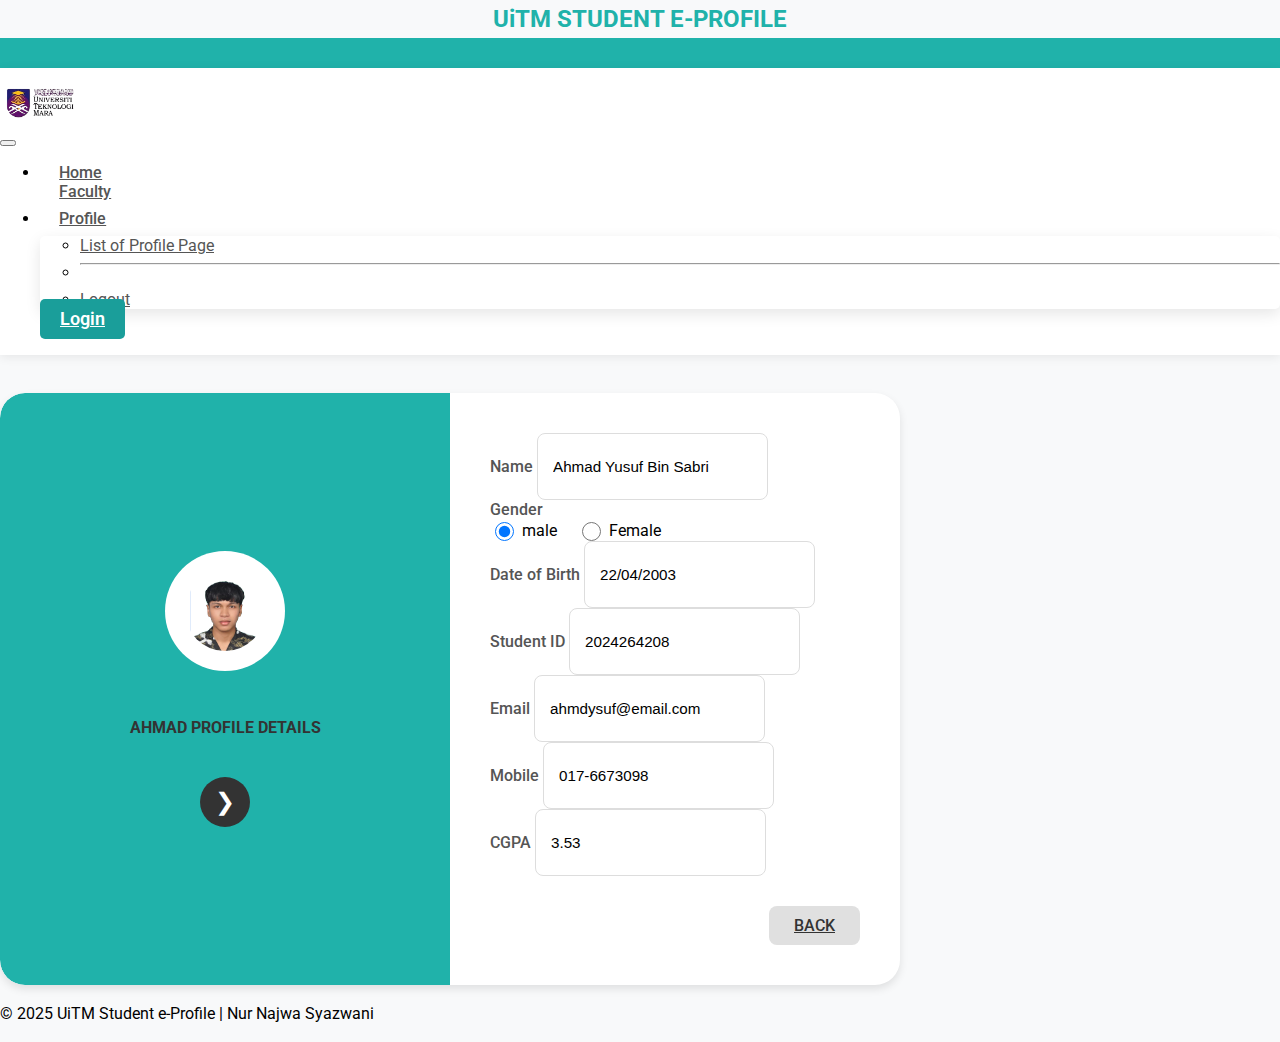
<file: view1.html>
<!doctype html>
<html lang="en">
  <head>
    <meta charset="utf-8">
    <meta name="viewport" content="width=device-width, initial-scale=1">
    <title>UiTM STUDENT E-PROFILE</title>
    <!-- bootstrap CSS CDN -->
    <link href="https://cdn.jsdelivr.net/npm/bootstrap@5.3.6/dist/css/bootstrap.min.css" rel="stylesheet" integrity="sha384-4Q6Gf2aSP4eDXB8Miphtr37CMZZQ5oXLH2yaXMJ2w8e2ZtHTl7GptT4jmndRuHDT" crossorigin="anonymous">

    <!-- google fonts -->
     <link rel="preconnect" href="https://fonts.googleapis.com">
<link rel="preconnect" href="https://fonts.gstatic.com" crossorigin>
<link href="https://fonts.googleapis.com/css2?family=Roboto:ital,wght@0,100..900;1,100..900&display=swap" rel="stylesheet">
    <link href="https://cdn.jsdelivr.net/npm/bootstrap@5.3.6/dist/css/bootstrap.min.css" rel="stylesheet" integrity="sha384-4Q6Gf2aSP4eDXB8Miphtr37CMZZQ5oXLH2yaXMJ2w8e2ZtHTl7GptT4jmndRuHDT" crossorigin="anonymous">
  </head>
  <body>
    
    <!-- style.css -->
      <link rel="stylesheet" href="css/style.css" />
  </head>
  <body>

    <!-- header -->
<div class="container my-2">
   <div class="title">UiTM STUDENT E-PROFILE</div>
</div>

    <!-- navigation -->
    <div class="top-bar">
    </div>

    <nav class="navbar navbar-expand-lg main-navbar">
        <div class="container">
            <a class="navbar-brand" href="index.html">
                <img src="img/logouitm.png" alt="UiTM">
            </a>
            
            <button class="navbar-toggler" type="button" data-bs-toggle="collapse" data-bs-target="#mainNavbarContent" aria-controls="mainNavbarContent" aria-expanded="false" aria-label="Toggle navigation">
                <span class="navbar-toggler-icon"></span>
            </button>
            
            <div class="collapse navbar-collapse" id="mainNavbarContent">
                <ul class="navbar-nav ms-auto mb-2 mb-lg-0"> 
                     <li class="nav-item">
                            <a class="nav-link" href="index.html">Home</a>
                             </li>
                            <a class="nav-link"  href="course.html">Faculty</a>
                        </li>
                    <li class="nav-item dropdown">
                        <a class="nav-link dropdown-toggle" href="profile.html" id="navbarDropdownPages" role="button" data-bs-toggle="dropdown" aria-expanded="false">
                            Profile
                            <i class="bi bi-chevron-down"></i> 
                        </a>
                        <ul class="dropdown-menu" aria-labelledby="navbarDropdownPages">
                            <li><a class="dropdown-item" aria-current="page" href="profile.html">List of Profile Page</a></li>
                            <li><hr class="dropdown-divider"></li>
                            <li><a class="dropdown-item" href="logout.html">Logout</a></li>
                        </ul>
                    </li>
                    
                <a href="login.html" class="btn btn-login ms-lg-4">
                    Login
                </a>
            </div>
        </div>
    </nav>

   

    <div class="original-uiTM-elements" style="display:none;">
        <div class="container my-4">
            <div class="title">UiTM Student e-Profile</div>
        </div>
        <nav class="navbar navbar-expand-lg bg-body-tertiary">
            <div class="container">
                <img src="img/logouitm.png" alt="USP Logo" width="80px">
                <button class="navbar-toggler" type="button" data-bs-toggle="collapse" data-bs-target="#navbarSupportedContent" aria-controls="navbarSupportedContent" aria-expanded="false" aria-label="Toggle navigation">
                    <span class="navbar-toggler-icon"></span>
                </button>
                <div class="collapse navbar-collapse" id="navbarSupportedContent">
                    <ul class="navbar-nav me-auto mb-2 mb-lg-0">
                        <li class="nav-item">
                             <li class="nav-item">
                            <a class="nav-link" href="index.html">Home</a>
                             </li>
                            <a class="nav-link" aria-current="page" href="course.html">Faculty</a>
                        </li>
                        <li class="nav-item">
                            <a class="nav-link" href="profile.html">List of Profile Page</a>
                        </li>
                        <li class="nav-item">
                            <a class="nav-link" href="profile.html">Profile</a>
                        </li>
                    </ul>
                    <div class="form-check form-switch">
                        <input class="form-check-input" type="checkbox" id="darkmodeToggle" />
                        <label class="form-check-label" for="darkmodeToggle" id="themeLabel">Dark Mode</label>
                    </div>
                </div>
            </div>
        </nav>
    </div>
    <br></br>
    
 <!-- content -->
<div class="d-flex justify-content-center align-items-center min-vh-100">
<div class="main-card">
        <div class="left-panel">
            <div class="profile-circle">
                <img src="img/ahmad.png" alt="najwa">
            </div>
            <h4>AHMAD PROFILE DETAILS</h4>
            <br>
            <button class="arrow-button">
                &#x276F; </button>
        </div>
        <div class="right-panel">
            <form>
                <div class="mb-3">
                    <label for="name" class="form-label">Name</label>
                    <input type="text" class="form-control" id="name" value="Ahmad Yusuf Bin Sabri">
                </div>
                <div class="mb-3">
                    <label class="form-label">Gender</label>
                    <div class="gender-options">
                        <div class="form-check gender-option">
                            <input class="form-check-input" type="radio" name="gender" id="maleGender" value="male" checked>
                            <label class="form-check-label" for="maleGender">
                                male
                            </label>
                        </div>
                        <div class="form-check gender-option">
                            <input class="form-check-input" type="radio" name="gender" id="femaleGender" value="female">
                            <label class="form-check-label" for="femaleGender">
                                Female
                            </label>
                        </div>
                    </div>
                </div>
                <div class="mb-3">
                    <label for="dob" class="form-label">Date of Birth</label>
                    <input type="text" class="form-control" id="dob" value="22/04/2003" placeholder="DD/MM/YYYY">
                    </div>
                <div class="mb-3">
                    <label for="customerId" class="form-label">Student ID</label>
                    <input type="text" class="form-control" id="customerId" value="2024264208" readonly>
                </div>
                <div class="mb-3">
                    <label for="email" class="form-label">Email</label>
                    <input type="email" class="form-control" id="email" value="ahmdysuf@email.com">
                </div>
                <div class="mb-3">
                    <label for="mobile" class="form-label">Mobile</label>
                    <input type="tel" class="form-control" id="mobile" value="017-6673098">
                </div>
                <div class="mb-3">
                    <label for="cgpaId" class="form-label">CGPA</label>
                    <input type="text" class="form-control" id="cgpaId" value="3.53" readonly>
                </div>

                <div class="button-group">
                <a href="profile.html" class="btn btn-cancel">BACK</a>
                </button>
            </div>
            </form>
        </div>
    </div>
 </div>
    </div>
</div>
<br>
        
   <!-- footer -->
    <div class="card-footer text-center">
            &copy; 2025 UiTM Student e-Profile | Nur Najwa Syazwani
          </div>

    <!-- bootstrap js CDN -->
    <script src="https://cdn.jsdelivr.net/npm/bootstrap@5.3.6/dist/js/bootstrap.bundle.min.js" integrity="sha384-j1CDi7MgGQ12Z7Qab0qlWQ/Qqz24Gc6BM0thvEMVjHnfYGF0rmFCozFSxQBxwHKO" crossorigin="anonymous"></script>

    <!-- darkmode script -->
     <script>
        function setTheme(theme){
            document.documentElement.setAttribute("data-bs-theme", theme);
            localStorage.setItem("theme",theme);
            document.getElementById("themeLabel").innerText =
                theme === "dark" ? "Dark Mode On" : "Dark Mode Off";
        }

        document
             .getElementById("darkmModeToggle")
             .addEventListener("change", function (event) {
                if (event.target.checked) {
                    setTheme("dark");
                } else {
                    setTheme("");
                }
             });

             window.onload = function () {
                let savedTheme = localStorage.getItem("theme");
                if(savedTheme) {
                    setTheme(savedTheme);
                    if (savedTheme === "dark") {
                        document.getElementById("darkModeToggle").checked = true;
                    }
                }
   };
     </script>
  </body>
</html>
</file>
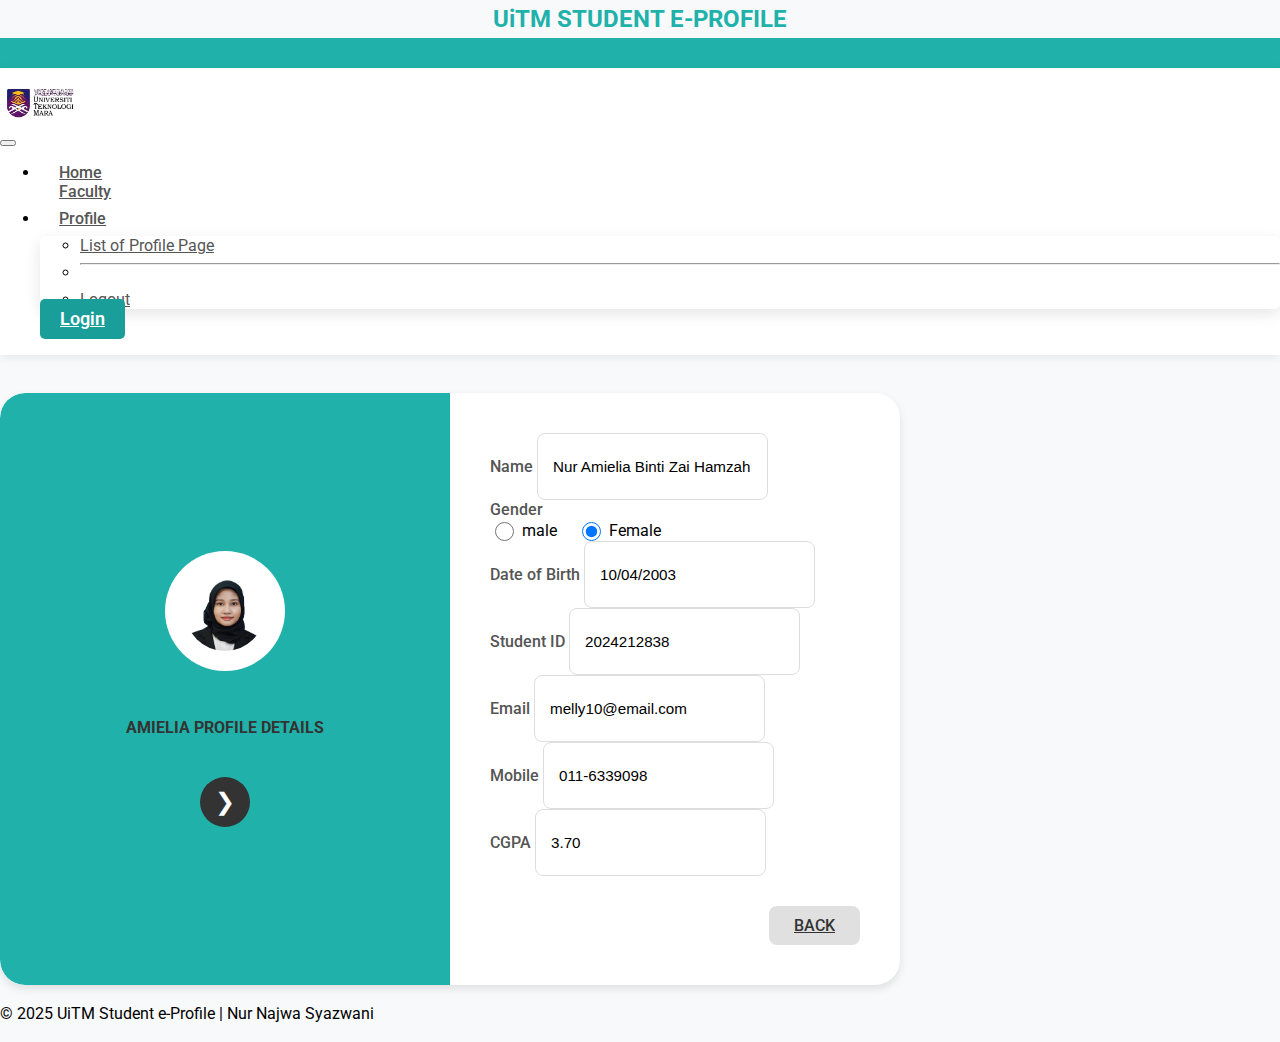
<file: view2.html>
<!doctype html>
<html lang="en">
  <head>
    <meta charset="utf-8">
    <meta name="viewport" content="width=device-width, initial-scale=1">
    <title>UiTM STUDENT E-PROFILE</title>
    <!-- bootstrap CSS CDN -->
    <link href="https://cdn.jsdelivr.net/npm/bootstrap@5.3.6/dist/css/bootstrap.min.css" rel="stylesheet" integrity="sha384-4Q6Gf2aSP4eDXB8Miphtr37CMZZQ5oXLH2yaXMJ2w8e2ZtHTl7GptT4jmndRuHDT" crossorigin="anonymous">

    <!-- google fonts -->
     <link rel="preconnect" href="https://fonts.googleapis.com">
<link rel="preconnect" href="https://fonts.gstatic.com" crossorigin>
<link href="https://fonts.googleapis.com/css2?family=Roboto:ital,wght@0,100..900;1,100..900&display=swap" rel="stylesheet">
    <link href="https://cdn.jsdelivr.net/npm/bootstrap@5.3.6/dist/css/bootstrap.min.css" rel="stylesheet" integrity="sha384-4Q6Gf2aSP4eDXB8Miphtr37CMZZQ5oXLH2yaXMJ2w8e2ZtHTl7GptT4jmndRuHDT" crossorigin="anonymous">
  </head>
  <body>
    
    <!-- style.css -->
      <link rel="stylesheet" href="css/style.css" />
  </head>
  <body>

    <!-- header -->
<div class="container my-2">
   <div class="title">UiTM STUDENT E-PROFILE</div>
</div>

    <!-- navigation -->
    <div class="top-bar">
    </div>

    <nav class="navbar navbar-expand-lg main-navbar">
        <div class="container">
            <a class="navbar-brand" href="index.html">
                <img src="img/logouitm.png" alt="UiTM">
            </a>
            
            <button class="navbar-toggler" type="button" data-bs-toggle="collapse" data-bs-target="#mainNavbarContent" aria-controls="mainNavbarContent" aria-expanded="false" aria-label="Toggle navigation">
                <span class="navbar-toggler-icon"></span>
            </button>
            
            <div class="collapse navbar-collapse" id="mainNavbarContent">
                <ul class="navbar-nav ms-auto mb-2 mb-lg-0"> 
                     <li class="nav-item">
                            <a class="nav-link" href="index.html">Home</a>
                             </li>
                            <a class="nav-link"  href="course.html">Faculty</a>
                        </li>
                    <li class="nav-item dropdown">
                        <a class="nav-link dropdown-toggle" href="profile.html" id="navbarDropdownPages" role="button" data-bs-toggle="dropdown" aria-expanded="false">
                            Profile
                            <i class="bi bi-chevron-down"></i> 
                        </a>
                        <ul class="dropdown-menu" aria-labelledby="navbarDropdownPages">
                            <li><a class="dropdown-item" aria-current="page" href="profile.html">List of Profile Page</a></li>
                            <li><hr class="dropdown-divider"></li>
                            <li><a class="dropdown-item" href="logout.html">Logout</a></li>
                        </ul>
                    </li>
                    
                <a href="login.html" class="btn btn-login ms-lg-4">
                    Login
                </a>
            </div>
        </div>
    </nav>

   

    <div class="original-uiTM-elements" style="display:none;">
        <div class="container my-4">
            <div class="title">UiTM Student e-Profile</div>
        </div>
        <nav class="navbar navbar-expand-lg bg-body-tertiary">
            <div class="container">
                <img src="img/logouitm.png" alt="USP Logo" width="80px">
                <button class="navbar-toggler" type="button" data-bs-toggle="collapse" data-bs-target="#navbarSupportedContent" aria-controls="navbarSupportedContent" aria-expanded="false" aria-label="Toggle navigation">
                    <span class="navbar-toggler-icon"></span>
                </button>
                <div class="collapse navbar-collapse" id="navbarSupportedContent">
                    <ul class="navbar-nav me-auto mb-2 mb-lg-0">
                        <li class="nav-item">
                             <li class="nav-item">
                            <a class="nav-link" href="index.html">Home</a>
                             </li>
                            <a class="nav-link" aria-current="page" href="course.html">Faculty</a>
                        </li>
                        <li class="nav-item">
                            <a class="nav-link" href="profile.html">List of Profile Page</a>
                        </li>
                        <li class="nav-item">
                            <a class="nav-link" href="profile.html">Profile</a>
                        </li>
                    </ul>
                    <div class="form-check form-switch">
                        <input class="form-check-input" type="checkbox" id="darkmodeToggle" />
                        <label class="form-check-label" for="darkmodeToggle" id="themeLabel">Dark Mode</label>
                    </div>
                </div>
            </div>
        </nav>
    </div>
    <br></br>
    
 <!-- content -->
   <div class="d-flex justify-content-center align-items-center min-vh-100">
<div class="main-card">
        <div class="left-panel">
            <div class="profile-circle">
                <img src="img/amy.png" alt="najwa">
            </div>
            <h4>AMIELIA PROFILE DETAILS</h4>
            <br>
            <button class="arrow-button">
                &#x276F; </button>
        </div>
        <div class="right-panel">
            <form>
                <div class="mb-3">
                    <label for="name" class="form-label">Name</label>
                    <input type="text" class="form-control" id="name" value="Nur Amielia Binti Zai Hamzah">
                </div>
                <div class="mb-3">
                    <label class="form-label">Gender</label>
                    <div class="gender-options">
                        <div class="form-check gender-option">
                            <input class="form-check-input" type="radio" name="gender" id="maleGender" value="male" >
                            <label class="form-check-label" for="maleGender">
                                male
                            </label>
                        </div>
                        <div class="form-check gender-option">
                            <input class="form-check-input" type="radio" name="gender" id="femaleGender" value="female" checked>
                            <label class="form-check-label" for="femaleGender">
                                Female
                            </label>
                        </div>
                    </div>
                </div>
                <div class="mb-3">
                    <label for="dob" class="form-label">Date of Birth</label>
                    <input type="text" class="form-control" id="dob" value="10/04/2003" placeholder="DD/MM/YYYY">
                    </div>
                <div class="mb-3">
                    <label for="customerId" class="form-label">Student ID</label>
                    <input type="text" class="form-control" id="customerId" value="2024212838" readonly>
                </div>
                <div class="mb-3">
                    <label for="email" class="form-label">Email</label>
                    <input type="email" class="form-control" id="email" value="melly10@email.com">
                </div>
                <div class="mb-3">
                    <label for="mobile" class="form-label">Mobile</label>
                    <input type="tel" class="form-control" id="mobile" value="011-6339098">
                </div>
                <div class="mb-3">
                    <label for="cgpaId" class="form-label">CGPA</label>
                    <input type="text" class="form-control" id="cgpaId" value="3.70" readonly>
                </div>

                <div class="button-group">
                <a href="profile.html" class="btn btn-cancel">BACK</a>
                </button>
            </div>
            </form>
        </div>
    </div>
 </div>
    </div>
</div>
<br>



        
   <!-- footer -->
    <div class="card-footer text-center">
            &copy; 2025 UiTM Student e-Profile | Nur Najwa Syazwani
          </div>

    <!-- bootstrap js CDN -->
    <script src="https://cdn.jsdelivr.net/npm/bootstrap@5.3.6/dist/js/bootstrap.bundle.min.js" integrity="sha384-j1CDi7MgGQ12Z7Qab0qlWQ/Qqz24Gc6BM0thvEMVjHnfYGF0rmFCozFSxQBxwHKO" crossorigin="anonymous"></script>

    <!-- darkmode script -->
     <script>
        function setTheme(theme){
            document.documentElement.setAttribute("data-bs-theme", theme);
            localStorage.setItem("theme",theme);
            document.getElementById("themeLabel").innerText =
                theme === "dark" ? "Dark Mode On" : "Dark Mode Off";
        }

        document
             .getElementById("darkmModeToggle")
             .addEventListener("change", function (event) {
                if (event.target.checked) {
                    setTheme("dark");
                } else {
                    setTheme("");
                }
             });

             window.onload = function () {
                let savedTheme = localStorage.getItem("theme");
                if(savedTheme) {
                    setTheme(savedTheme);
                    if (savedTheme === "dark") {
                        document.getElementById("darkModeToggle").checked = true;
                    }
                }
   };
     </script>
  </body>
</html>
</file>
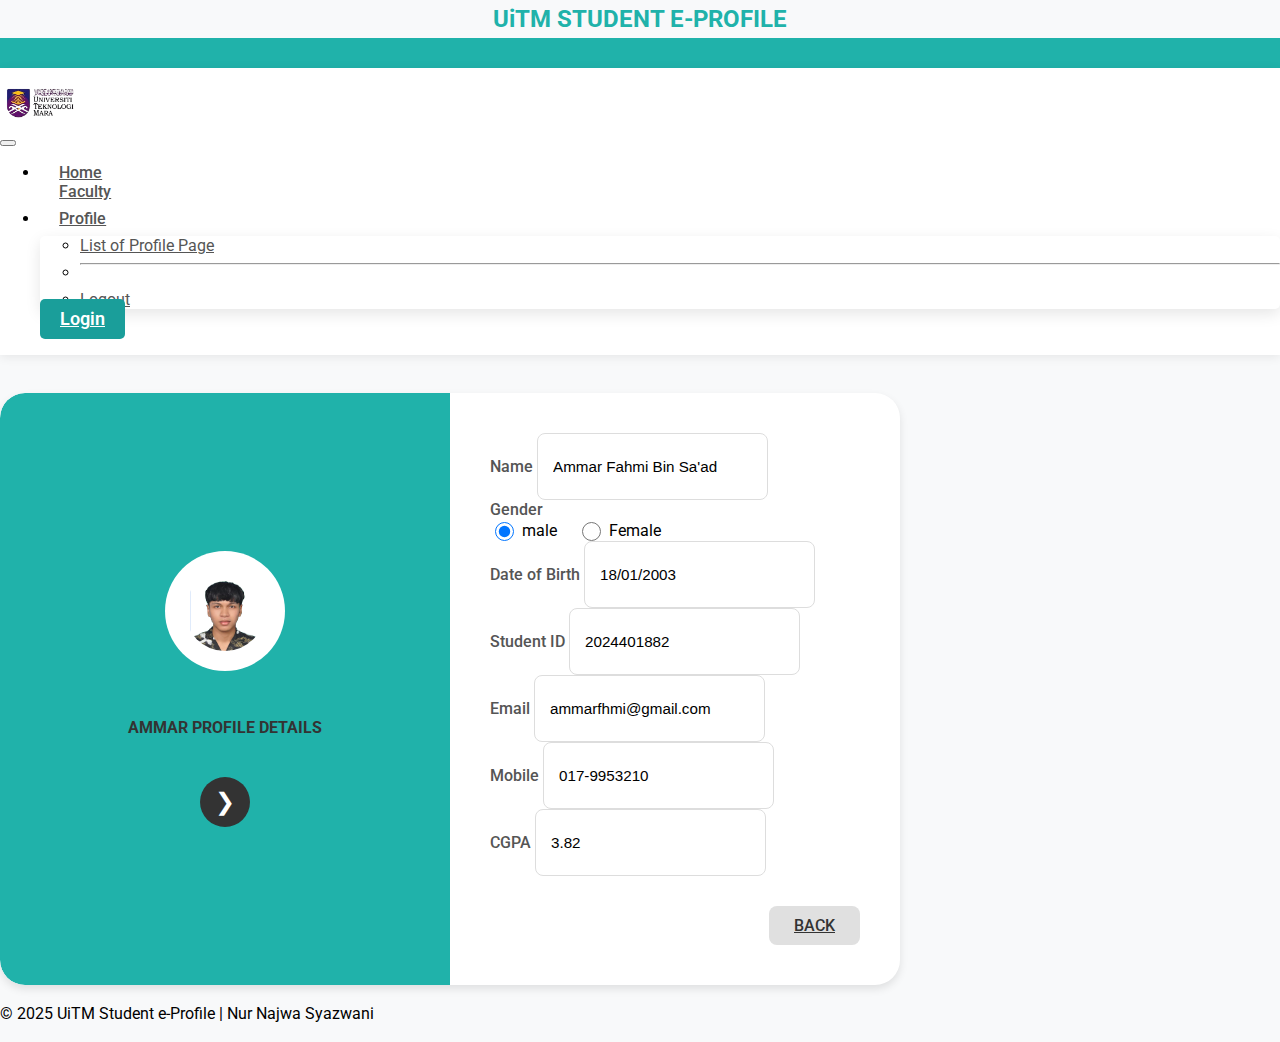
<file: view3.html>
<!doctype html>
<html lang="en">
  <head>
    <meta charset="utf-8">
    <meta name="viewport" content="width=device-width, initial-scale=1">
    <title>UiTM STUDENT E-PROFILE</title>
    <!-- bootstrap CSS CDN -->
    <link href="https://cdn.jsdelivr.net/npm/bootstrap@5.3.6/dist/css/bootstrap.min.css" rel="stylesheet" integrity="sha384-4Q6Gf2aSP4eDXB8Miphtr37CMZZQ5oXLH2yaXMJ2w8e2ZtHTl7GptT4jmndRuHDT" crossorigin="anonymous">

    <!-- google fonts -->
     <link rel="preconnect" href="https://fonts.googleapis.com">
<link rel="preconnect" href="https://fonts.gstatic.com" crossorigin>
<link href="https://fonts.googleapis.com/css2?family=Roboto:ital,wght@0,100..900;1,100..900&display=swap" rel="stylesheet">
    <link href="https://cdn.jsdelivr.net/npm/bootstrap@5.3.6/dist/css/bootstrap.min.css" rel="stylesheet" integrity="sha384-4Q6Gf2aSP4eDXB8Miphtr37CMZZQ5oXLH2yaXMJ2w8e2ZtHTl7GptT4jmndRuHDT" crossorigin="anonymous">
  </head>
  <body>
    
    <!-- style.css -->
      <link rel="stylesheet" href="css/style.css" />
  </head>
  <body>

    <!-- header -->
<div class="container my-2">
   <div class="title">UiTM STUDENT E-PROFILE</div>
</div>

    <!-- navigation -->
    <div class="top-bar">
    </div>

    <nav class="navbar navbar-expand-lg main-navbar">
        <div class="container">
            <a class="navbar-brand" href="index.html">
                <img src="img/logouitm.png" alt="UiTM">
            </a>
            
            <button class="navbar-toggler" type="button" data-bs-toggle="collapse" data-bs-target="#mainNavbarContent" aria-controls="mainNavbarContent" aria-expanded="false" aria-label="Toggle navigation">
                <span class="navbar-toggler-icon"></span>
            </button>
            
            <div class="collapse navbar-collapse" id="mainNavbarContent">
                <ul class="navbar-nav ms-auto mb-2 mb-lg-0"> 
                     <li class="nav-item">
                            <a class="nav-link" href="index.html">Home</a>
                             </li>
                            <a class="nav-link"  href="course.html">Faculty</a>
                        </li>
                    <li class="nav-item dropdown">
                        <a class="nav-link dropdown-toggle" href="profile.html" id="navbarDropdownPages" role="button" data-bs-toggle="dropdown" aria-expanded="false">
                            Profile
                            <i class="bi bi-chevron-down"></i> 
                        </a>
                        <ul class="dropdown-menu" aria-labelledby="navbarDropdownPages">
                            <li><a class="dropdown-item" aria-current="page" href="profile.html">List of Profile Page</a></li>
                            <li><hr class="dropdown-divider"></li>
                            <li><a class="dropdown-item" href="logout.html">Logout</a></li>
                        </ul>
                    </li>
                    
                <a href="login.html" class="btn btn-login ms-lg-4">
                    Login
                </a>
            </div>
        </div>
    </nav>

   

    <div class="original-uiTM-elements" style="display:none;">
        <div class="container my-4">
            <div class="title">UiTM Student e-Profile</div>
        </div>
        <nav class="navbar navbar-expand-lg bg-body-tertiary">
            <div class="container">
                <img src="img/logouitm.png" alt="USP Logo" width="80px">
                <button class="navbar-toggler" type="button" data-bs-toggle="collapse" data-bs-target="#navbarSupportedContent" aria-controls="navbarSupportedContent" aria-expanded="false" aria-label="Toggle navigation">
                    <span class="navbar-toggler-icon"></span>
                </button>
                <div class="collapse navbar-collapse" id="navbarSupportedContent">
                    <ul class="navbar-nav me-auto mb-2 mb-lg-0">
                        <li class="nav-item">
                             <li class="nav-item">
                            <a class="nav-link" href="index.html">Home</a>
                             </li>
                            <a class="nav-link" aria-current="page" href="course.html">Faculty</a>
                        </li>
                        <li class="nav-item">
                            <a class="nav-link" href="profile.html">List of Profile Page</a>
                        </li>
                        <li class="nav-item">
                            <a class="nav-link" href="profile.html">Profile</a>
                        </li>
                    </ul>
                    <div class="form-check form-switch">
                        <input class="form-check-input" type="checkbox" id="darkmodeToggle" />
                        <label class="form-check-label" for="darkmodeToggle" id="themeLabel">Dark Mode</label>
                    </div>
                </div>
            </div>
        </nav>
    </div>
    <br></br>
    
 <!-- content -->
<div class="d-flex justify-content-center align-items-center min-vh-100">
<div class="main-card">
        <div class="left-panel">
            <div class="profile-circle">
                <img src="img/ahmad.png" alt="najwa">
            </div>
            <h4>AMMAR PROFILE DETAILS</h4>
            <br>
            <button class="arrow-button">
                &#x276F; </button>
        </div>
        <div class="right-panel">
            <form>
                <div class="mb-3">
                    <label for="name" class="form-label">Name</label>
                    <input type="text" class="form-control" id="name" value="Ammar Fahmi Bin Sa'ad">
                </div>
                <div class="mb-3">
                    <label class="form-label">Gender</label>
                    <div class="gender-options">
                        <div class="form-check gender-option">
                            <input class="form-check-input" type="radio" name="gender" id="maleGender" value="male" checked>
                            <label class="form-check-label" for="maleGender">
                                male
                            </label>
                        </div>
                        <div class="form-check gender-option">
                            <input class="form-check-input" type="radio" name="gender" id="femaleGender" value="female">
                            <label class="form-check-label" for="femaleGender">
                                Female
                            </label>
                        </div>
                    </div>
                </div>
                <div class="mb-3">
                    <label for="dob" class="form-label">Date of Birth</label>
                    <input type="text" class="form-control" id="dob" value="18/01/2003" placeholder="DD/MM/YYYY">
                    </div>
                <div class="mb-3">
                    <label for="customerId" class="form-label">Student ID</label>
                    <input type="text" class="form-control" id="customerId" value="2024401882" readonly>
                </div>
                <div class="mb-3">
                    <label for="email" class="form-label">Email</label>
                    <input type="email" class="form-control" id="email" value="ammarfhmi@gmail.com">
                </div>
                <div class="mb-3">
                    <label for="mobile" class="form-label">Mobile</label>
                    <input type="tel" class="form-control" id="mobile" value="017-9953210">
                </div>
                <div class="mb-3">
                    <label for="cgpaId" class="form-label">CGPA</label>
                    <input type="text" class="form-control" id="cgpaId" value="3.82" readonly>
                </div>

                <div class="button-group">
                <a href="profile.html" class="btn btn-cancel">BACK</a>
                </button>
            </div>
            </form>
        </div>
    </div>
 </div>
    </div>
</div>
<br>
        
   <!-- footer -->
    <div class="card-footer text-center">
            &copy; 2025 UiTM Student e-Profile | Nur Najwa Syazwani
          </div>

    <!-- bootstrap js CDN -->
    <script src="https://cdn.jsdelivr.net/npm/bootstrap@5.3.6/dist/js/bootstrap.bundle.min.js" integrity="sha384-j1CDi7MgGQ12Z7Qab0qlWQ/Qqz24Gc6BM0thvEMVjHnfYGF0rmFCozFSxQBxwHKO" crossorigin="anonymous"></script>

    <!-- darkmode script -->
     <script>
        function setTheme(theme){
            document.documentElement.setAttribute("data-bs-theme", theme);
            localStorage.setItem("theme",theme);
            document.getElementById("themeLabel").innerText =
                theme === "dark" ? "Dark Mode On" : "Dark Mode Off";
        }

        document
             .getElementById("darkmModeToggle")
             .addEventListener("change", function (event) {
                if (event.target.checked) {
                    setTheme("dark");
                } else {
                    setTheme("");
                }
             });

             window.onload = function () {
                let savedTheme = localStorage.getItem("theme");
                if(savedTheme) {
                    setTheme(savedTheme);
                    if (savedTheme === "dark") {
                        document.getElementById("darkModeToggle").checked = true;
                    }
                }
   };
     </script>
  </body>
</html>
</file>
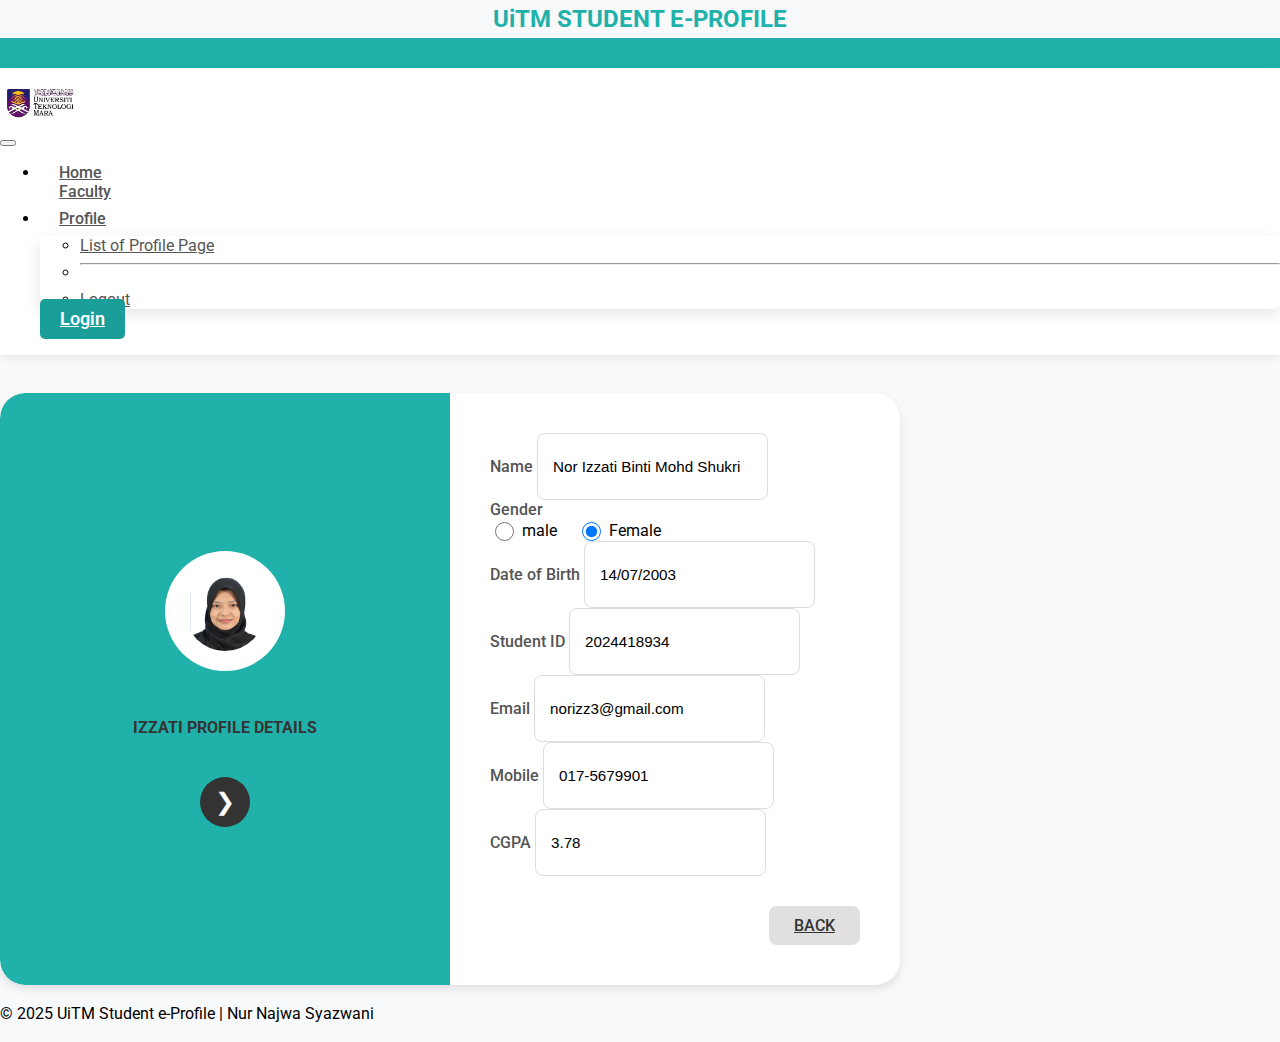
<file: view4.html>
<!doctype html>
<html lang="en">
  <head>
    <meta charset="utf-8">
    <meta name="viewport" content="width=device-width, initial-scale=1">
    <title>UiTM STUDENT E-PROFILE</title>
    <!-- bootstrap CSS CDN -->
    <link href="https://cdn.jsdelivr.net/npm/bootstrap@5.3.6/dist/css/bootstrap.min.css" rel="stylesheet" integrity="sha384-4Q6Gf2aSP4eDXB8Miphtr37CMZZQ5oXLH2yaXMJ2w8e2ZtHTl7GptT4jmndRuHDT" crossorigin="anonymous">

    <!-- google fonts -->
     <link rel="preconnect" href="https://fonts.googleapis.com">
<link rel="preconnect" href="https://fonts.gstatic.com" crossorigin>
<link href="https://fonts.googleapis.com/css2?family=Roboto:ital,wght@0,100..900;1,100..900&display=swap" rel="stylesheet">
    <link href="https://cdn.jsdelivr.net/npm/bootstrap@5.3.6/dist/css/bootstrap.min.css" rel="stylesheet" integrity="sha384-4Q6Gf2aSP4eDXB8Miphtr37CMZZQ5oXLH2yaXMJ2w8e2ZtHTl7GptT4jmndRuHDT" crossorigin="anonymous">
  </head>
  <body>
    
    <!-- style.css -->
      <link rel="stylesheet" href="css/style.css" />
  </head>
  <body>

    <!-- header -->
<div class="container my-2">
   <div class="title">UiTM STUDENT E-PROFILE</div>
</div>

    <!-- navigation -->
    <div class="top-bar">
    </div>

    <nav class="navbar navbar-expand-lg main-navbar">
        <div class="container">
            <a class="navbar-brand" href="index.html">
                <img src="img/logouitm.png" alt="UiTM">
            </a>
            
            <button class="navbar-toggler" type="button" data-bs-toggle="collapse" data-bs-target="#mainNavbarContent" aria-controls="mainNavbarContent" aria-expanded="false" aria-label="Toggle navigation">
                <span class="navbar-toggler-icon"></span>
            </button>
            
            <div class="collapse navbar-collapse" id="mainNavbarContent">
                <ul class="navbar-nav ms-auto mb-2 mb-lg-0"> 
                     <li class="nav-item">
                            <a class="nav-link" href="index.html">Home</a>
                             </li>
                            <a class="nav-link"  href="course.html">Faculty</a>
                        </li>
                    <li class="nav-item dropdown">
                        <a class="nav-link dropdown-toggle" href="profile.html" id="navbarDropdownPages" role="button" data-bs-toggle="dropdown" aria-expanded="false">
                            Profile
                            <i class="bi bi-chevron-down"></i> 
                        </a>
                        <ul class="dropdown-menu" aria-labelledby="navbarDropdownPages">
                            <li><a class="dropdown-item" aria-current="page" href="profile.html">List of Profile Page</a></li>
                            <li><hr class="dropdown-divider"></li>
                            <li><a class="dropdown-item" href="logout.html">Logout</a></li>
                        </ul>
                    </li>
                    
                <a href="login.html" class="btn btn-login ms-lg-4">
                    Login
                </a>
            </div>
        </div>
    </nav>

   

    <div class="original-uiTM-elements" style="display:none;">
        <div class="container my-4">
            <div class="title">UiTM Student e-Profile</div>
        </div>
        <nav class="navbar navbar-expand-lg bg-body-tertiary">
            <div class="container">
                <img src="img/logouitm.png" alt="USP Logo" width="80px">
                <button class="navbar-toggler" type="button" data-bs-toggle="collapse" data-bs-target="#navbarSupportedContent" aria-controls="navbarSupportedContent" aria-expanded="false" aria-label="Toggle navigation">
                    <span class="navbar-toggler-icon"></span>
                </button>
                <div class="collapse navbar-collapse" id="navbarSupportedContent">
                    <ul class="navbar-nav me-auto mb-2 mb-lg-0">
                        <li class="nav-item">
                             <li class="nav-item">
                            <a class="nav-link" href="index.html">Home</a>
                             </li>
                            <a class="nav-link" aria-current="page" href="course.html">Faculty</a>
                        </li>
                        <li class="nav-item">
                            <a class="nav-link" href="profile.html">List of Profile Page</a>
                        </li>
                        <li class="nav-item">
                            <a class="nav-link" href="profile.html">Profile</a>
                        </li>
                    </ul>
                    <div class="form-check form-switch">
                        <input class="form-check-input" type="checkbox" id="darkmodeToggle" />
                        <label class="form-check-label" for="darkmodeToggle" id="themeLabel">Dark Mode</label>
                    </div>
                </div>
            </div>
        </nav>
    </div>
    <br></br>
    
 <!-- content -->
 <div class="d-flex justify-content-center align-items-center min-vh-100">
<div class="main-card">
        <div class="left-panel">
            <div class="profile-circle">
                <img src="img/zati.png" alt="najwa">
            </div>
            <h4>IZZATI PROFILE DETAILS</h4>
            <br>
            <button class="arrow-button">
                &#x276F; </button>
        </div>
        <div class="right-panel">
            <form>
                <div class="mb-3">
                    <label for="name" class="form-label">Name</label>
                    <input type="text" class="form-control" id="name" value="Nor Izzati Binti Mohd Shukri">
                </div>
                <div class="mb-3">
                    <label class="form-label">Gender</label>
                    <div class="gender-options">
                        <div class="form-check gender-option">
                            <input class="form-check-input" type="radio" name="gender" id="maleGender" value="male" >
                            <label class="form-check-label" for="maleGender">
                                male
                            </label>
                        </div>
                        <div class="form-check gender-option">
                            <input class="form-check-input" type="radio" name="gender" id="femaleGender" value="female" checked>
                            <label class="form-check-label" for="femaleGender">
                                Female
                            </label>
                        </div>
                    </div>
                </div>
                <div class="mb-3">
                    <label for="dob" class="form-label">Date of Birth</label>
                    <input type="text" class="form-control" id="dob" value="14/07/2003" placeholder="DD/MM/YYYY">
                    </div>
                <div class="mb-3">
                    <label for="customerId" class="form-label">Student ID</label>
                    <input type="text" class="form-control" id="customerId" value="2024418934" readonly>
                </div>
                <div class="mb-3">
                    <label for="email" class="form-label">Email</label>
                    <input type="email" class="form-control" id="email" value="norizz3@gmail.com">
                </div>
                <div class="mb-3">
                    <label for="mobile" class="form-label">Mobile</label>
                    <input type="tel" class="form-control" id="mobile" value="017-5679901">
                </div>
                <div class="mb-3">
                    <label for="cgpaId" class="form-label">CGPA</label>
                    <input type="text" class="form-control" id="cgpaId" value="3.78" readonly>
                </div>

                <div class="button-group">
                <a href="profile.html" class="btn btn-cancel">BACK</a>
                </button>
            </div>
            </form>
        </div>
    </div>
 </div>
    </div>
</div>
<br>
        
   <!-- footer -->
    <div class="card-footer text-center">
            &copy; 2025 UiTM Student e-Profile | Nur Najwa Syazwani
          </div>

    <!-- bootstrap js CDN -->
    <script src="https://cdn.jsdelivr.net/npm/bootstrap@5.3.6/dist/js/bootstrap.bundle.min.js" integrity="sha384-j1CDi7MgGQ12Z7Qab0qlWQ/Qqz24Gc6BM0thvEMVjHnfYGF0rmFCozFSxQBxwHKO" crossorigin="anonymous"></script>

    <!-- darkmode script -->
     <script>
        function setTheme(theme){
            document.documentElement.setAttribute("data-bs-theme", theme);
            localStorage.setItem("theme",theme);
            document.getElementById("themeLabel").innerText =
                theme === "dark" ? "Dark Mode On" : "Dark Mode Off";
        }

        document
             .getElementById("darkmModeToggle")
             .addEventListener("change", function (event) {
                if (event.target.checked) {
                    setTheme("dark");
                } else {
                    setTheme("");
                }
             });

             window.onload = function () {
                let savedTheme = localStorage.getItem("theme");
                if(savedTheme) {
                    setTheme(savedTheme);
                    if (savedTheme === "dark") {
                        document.getElementById("darkModeToggle").checked = true;
                    }
                }
   };
     </script>
  </body>
</html>
</file>
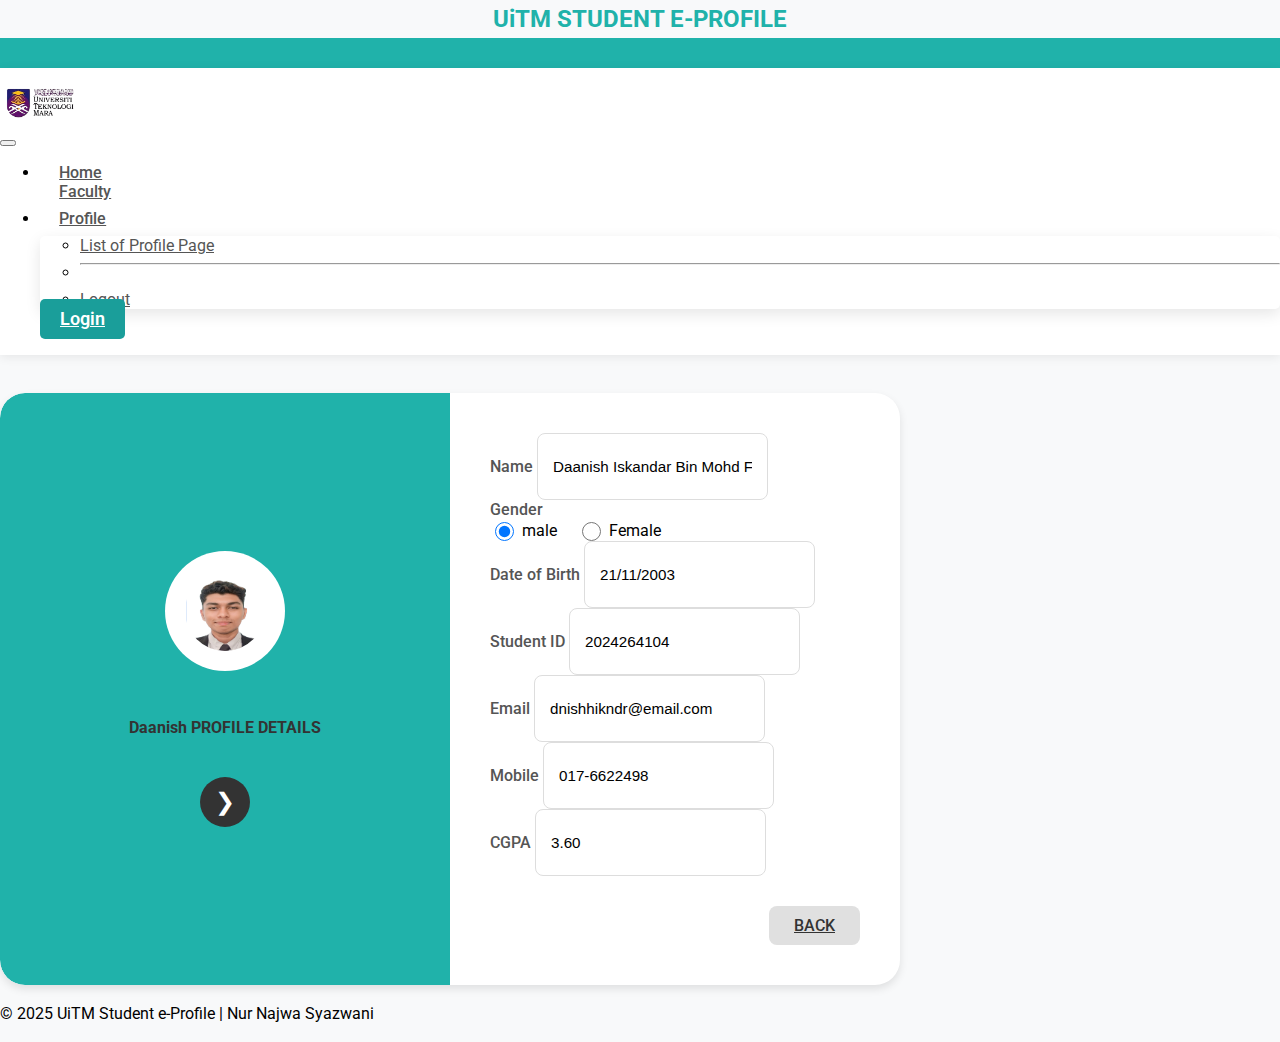
<file: view5.html>
<!doctype html>
<html lang="en">
  <head>
    <meta charset="utf-8">
    <meta name="viewport" content="width=device-width, initial-scale=1">
    <title>UiTM STUDENT E-PROFILE</title>
    <!-- bootstrap CSS CDN -->
    <link href="https://cdn.jsdelivr.net/npm/bootstrap@5.3.6/dist/css/bootstrap.min.css" rel="stylesheet" integrity="sha384-4Q6Gf2aSP4eDXB8Miphtr37CMZZQ5oXLH2yaXMJ2w8e2ZtHTl7GptT4jmndRuHDT" crossorigin="anonymous">

    <!-- google fonts -->
     <link rel="preconnect" href="https://fonts.googleapis.com">
<link rel="preconnect" href="https://fonts.gstatic.com" crossorigin>
<link href="https://fonts.googleapis.com/css2?family=Roboto:ital,wght@0,100..900;1,100..900&display=swap" rel="stylesheet">
    <link href="https://cdn.jsdelivr.net/npm/bootstrap@5.3.6/dist/css/bootstrap.min.css" rel="stylesheet" integrity="sha384-4Q6Gf2aSP4eDXB8Miphtr37CMZZQ5oXLH2yaXMJ2w8e2ZtHTl7GptT4jmndRuHDT" crossorigin="anonymous">
  </head>
  <body>
    
    <!-- style.css -->
      <link rel="stylesheet" href="css/style.css" />
  </head>
  <body>

    <!-- header -->
<div class="container my-2">
   <div class="title">UiTM STUDENT E-PROFILE</div>
</div>

    <!-- navigation -->
    <div class="top-bar">
    </div>

    <nav class="navbar navbar-expand-lg main-navbar">
        <div class="container">
            <a class="navbar-brand" href="index.html">
                <img src="img/logouitm.png" alt="UiTM">
            </a>
            
            <button class="navbar-toggler" type="button" data-bs-toggle="collapse" data-bs-target="#mainNavbarContent" aria-controls="mainNavbarContent" aria-expanded="false" aria-label="Toggle navigation">
                <span class="navbar-toggler-icon"></span>
            </button>
            
            <div class="collapse navbar-collapse" id="mainNavbarContent">
                <ul class="navbar-nav ms-auto mb-2 mb-lg-0"> 
                     <li class="nav-item">
                            <a class="nav-link" href="index.html">Home</a>
                             </li>
                            <a class="nav-link"  href="course.html">Faculty</a>
                        </li>
                    <li class="nav-item dropdown">
                        <a class="nav-link dropdown-toggle" href="profile.html" id="navbarDropdownPages" role="button" data-bs-toggle="dropdown" aria-expanded="false">
                            Profile
                            <i class="bi bi-chevron-down"></i> 
                        </a>
                        <ul class="dropdown-menu" aria-labelledby="navbarDropdownPages">
                            <li><a class="dropdown-item" aria-current="page" href="profile.html">List of Profile Page</a></li>
                            <li><hr class="dropdown-divider"></li>
                            <li><a class="dropdown-item" href="logout.html">Logout</a></li>
                        </ul>
                    </li>
                    
                <a href="login.html" class="btn btn-login ms-lg-4">
                    Login
                </a>
            </div>
        </div>
    </nav>

   

    <div class="original-uiTM-elements" style="display:none;">
        <div class="container my-4">
            <div class="title">UiTM Student e-Profile</div>
        </div>
        <nav class="navbar navbar-expand-lg bg-body-tertiary">
            <div class="container">
                <img src="img/logouitm.png" alt="USP Logo" width="80px">
                <button class="navbar-toggler" type="button" data-bs-toggle="collapse" data-bs-target="#navbarSupportedContent" aria-controls="navbarSupportedContent" aria-expanded="false" aria-label="Toggle navigation">
                    <span class="navbar-toggler-icon"></span>
                </button>
                <div class="collapse navbar-collapse" id="navbarSupportedContent">
                    <ul class="navbar-nav me-auto mb-2 mb-lg-0">
                        <li class="nav-item">
                             <li class="nav-item">
                            <a class="nav-link" href="index.html">Home</a>
                             </li>
                            <a class="nav-link" aria-current="page" href="course.html">Faculty</a>
                        </li>
                        <li class="nav-item">
                            <a class="nav-link" href="profile.html">List of Profile Page</a>
                        </li>
                        <li class="nav-item">
                            <a class="nav-link" href="profile.html">Profile</a>
                        </li>
                    </ul>
                    <div class="form-check form-switch">
                        <input class="form-check-input" type="checkbox" id="darkmodeToggle" />
                        <label class="form-check-label" for="darkmodeToggle" id="themeLabel">Dark Mode</label>
                    </div>
                </div>
            </div>
        </nav>
    </div>
    <br></br>
    
 <!-- content -->

<div class="d-flex justify-content-center align-items-center min-vh-100">
<div class="main-card">
        <div class="left-panel">
            <div class="profile-circle">
                <img src="img/danish.png" alt="najwa">
            </div>
            <h4>Daanish PROFILE DETAILS</h4>
            <br>
            <button class="arrow-button">
                &#x276F; </button>
        </div>
        <div class="right-panel">
            <form>
                <div class="mb-3">
                    <label for="name" class="form-label">Name</label>
                    <input type="text" class="form-control" id="name" value="Daanish Iskandar Bin Mohd Firdaus Mohan">
                </div>
                <div class="mb-3">
                    <label class="form-label">Gender</label>
                    <div class="gender-options">
                        <div class="form-check gender-option">
                            <input class="form-check-input" type="radio" name="gender" id="maleGender" value="male" checked>
                            <label class="form-check-label" for="maleGender">
                                male
                            </label>
                        </div>
                        <div class="form-check gender-option">
                            <input class="form-check-input" type="radio" name="gender" id="femaleGender" value="female">
                            <label class="form-check-label" for="femaleGender">
                                Female
                            </label>
                        </div>
                    </div>
                </div>
                <div class="mb-3">
                    <label for="dob" class="form-label">Date of Birth</label>
                    <input type="text" class="form-control" id="dob" value="21/11/2003" placeholder="DD/MM/YYYY">
                    </div>
                <div class="mb-3">
                    <label for="customerId" class="form-label">Student ID</label>
                    <input type="text" class="form-control" id="customerId" value="2024264104" readonly>
                </div>
                <div class="mb-3">
                    <label for="email" class="form-label">Email</label>
                    <input type="email" class="form-control" id="email" value="dnishhikndr@email.com">
                </div>
                <div class="mb-3">
                    <label for="mobile" class="form-label">Mobile</label>
                    <input type="tel" class="form-control" id="mobile" value="017-6622498">
                </div>
                <div class="mb-3">
                    <label for="cgpaId" class="form-label">CGPA</label>
                    <input type="text" class="form-control" id="cgpaId" value="3.60" readonly>
                </div>

                <div class="button-group">
                <a href="profile.html" class="btn btn-cancel">BACK</a>
                </button>
            </div>
            </form>
        </div>
    </div>
 </div>
    </div>
</div>
<br>

        
   <!-- footer -->
    <div class="card-footer text-center">
            &copy; 2025 UiTM Student e-Profile | Nur Najwa Syazwani
          </div>

    <!-- bootstrap js CDN -->
    <script src="https://cdn.jsdelivr.net/npm/bootstrap@5.3.6/dist/js/bootstrap.bundle.min.js" integrity="sha384-j1CDi7MgGQ12Z7Qab0qlWQ/Qqz24Gc6BM0thvEMVjHnfYGF0rmFCozFSxQBxwHKO" crossorigin="anonymous"></script>

    <!-- darkmode script -->
     <script>
        function setTheme(theme){
            document.documentElement.setAttribute("data-bs-theme", theme);
            localStorage.setItem("theme",theme);
            document.getElementById("themeLabel").innerText =
                theme === "dark" ? "Dark Mode On" : "Dark Mode Off";
        }

        document
             .getElementById("darkmModeToggle")
             .addEventListener("change", function (event) {
                if (event.target.checked) {
                    setTheme("dark");
                } else {
                    setTheme("");
                }
             });

             window.onload = function () {
                let savedTheme = localStorage.getItem("theme");
                if(savedTheme) {
                    setTheme(savedTheme);
                    if (savedTheme === "dark") {
                        document.getElementById("darkModeToggle").checked = true;
                    }
                }
   };
     </script>
  </body>
</html>
</file>
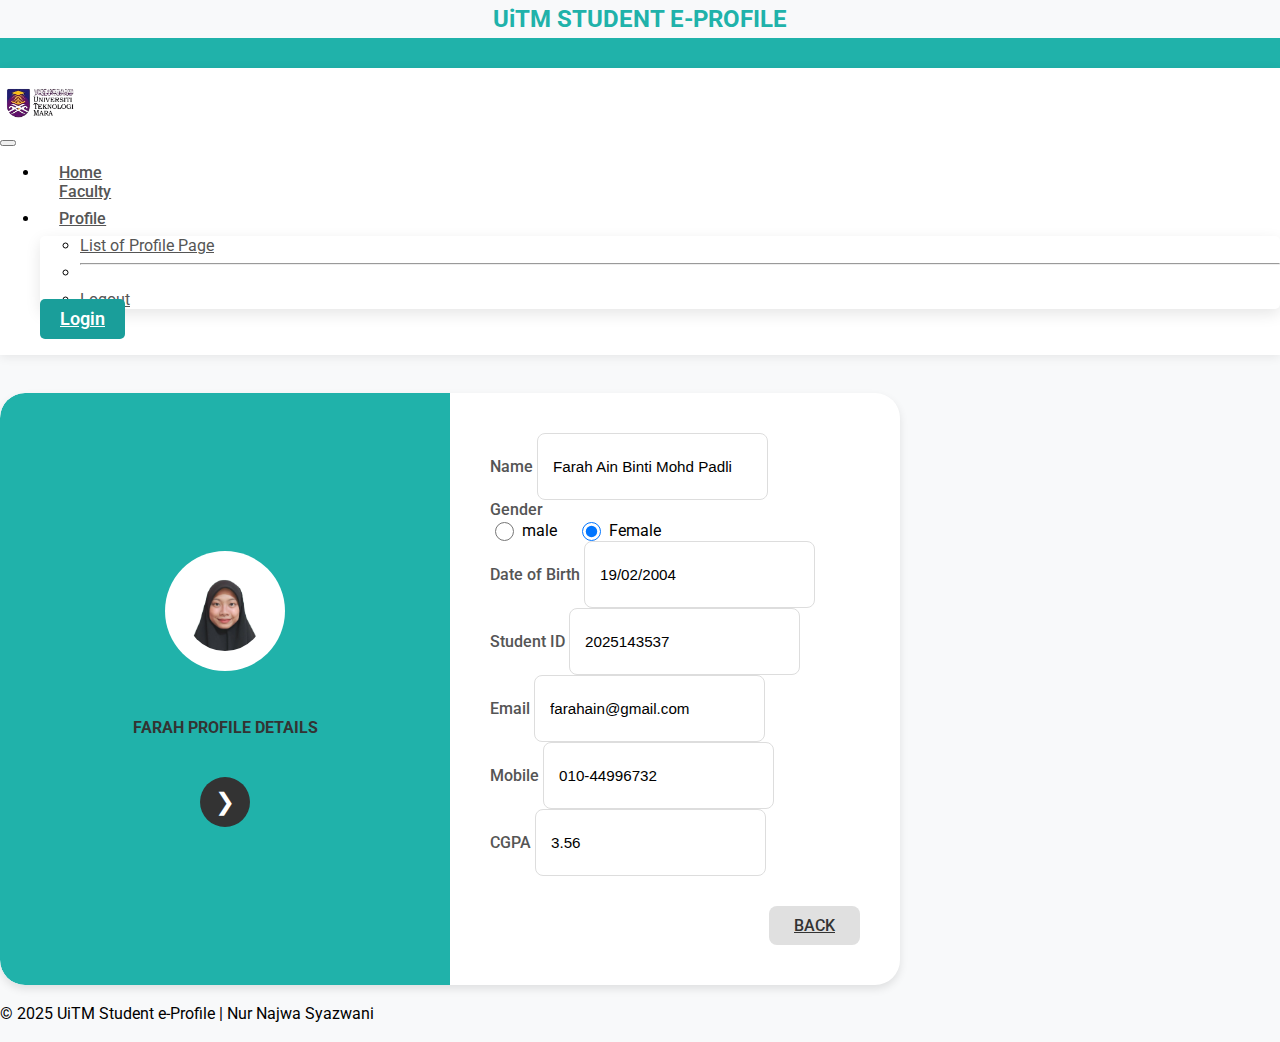
<file: view6.html>
<!doctype html>
<html lang="en">
  <head>
    <meta charset="utf-8">
    <meta name="viewport" content="width=device-width, initial-scale=1">
    <title>UiTM STUDENT E-PROFILE</title>
    <!-- bootstrap CSS CDN -->
    <link href="https://cdn.jsdelivr.net/npm/bootstrap@5.3.6/dist/css/bootstrap.min.css" rel="stylesheet" integrity="sha384-4Q6Gf2aSP4eDXB8Miphtr37CMZZQ5oXLH2yaXMJ2w8e2ZtHTl7GptT4jmndRuHDT" crossorigin="anonymous">

    <!-- google fonts -->
     <link rel="preconnect" href="https://fonts.googleapis.com">
<link rel="preconnect" href="https://fonts.gstatic.com" crossorigin>
<link href="https://fonts.googleapis.com/css2?family=Roboto:ital,wght@0,100..900;1,100..900&display=swap" rel="stylesheet">
    <link href="https://cdn.jsdelivr.net/npm/bootstrap@5.3.6/dist/css/bootstrap.min.css" rel="stylesheet" integrity="sha384-4Q6Gf2aSP4eDXB8Miphtr37CMZZQ5oXLH2yaXMJ2w8e2ZtHTl7GptT4jmndRuHDT" crossorigin="anonymous">
  </head>
  <body>
    
    <!-- style.css -->
      <link rel="stylesheet" href="css/style.css" />
  </head>
  <body>

    <!-- header -->
<div class="container my-2">
   <div class="title">UiTM STUDENT E-PROFILE</div>
</div>

    <!-- navigation -->
    <div class="top-bar">
    </div>

    <nav class="navbar navbar-expand-lg main-navbar">
        <div class="container">
            <a class="navbar-brand" href="index.html">
                <img src="img/logouitm.png" alt="UiTM">
            </a>
            
            <button class="navbar-toggler" type="button" data-bs-toggle="collapse" data-bs-target="#mainNavbarContent" aria-controls="mainNavbarContent" aria-expanded="false" aria-label="Toggle navigation">
                <span class="navbar-toggler-icon"></span>
            </button>
            
            <div class="collapse navbar-collapse" id="mainNavbarContent">
                <ul class="navbar-nav ms-auto mb-2 mb-lg-0"> 
                     <li class="nav-item">
                            <a class="nav-link" href="index.html">Home</a>
                             </li>
                            <a class="nav-link"  href="course.html">Faculty</a>
                        </li>
                    <li class="nav-item dropdown">
                        <a class="nav-link dropdown-toggle" href="profile.html" id="navbarDropdownPages" role="button" data-bs-toggle="dropdown" aria-expanded="false">
                            Profile
                            <i class="bi bi-chevron-down"></i> 
                        </a>
                        <ul class="dropdown-menu" aria-labelledby="navbarDropdownPages">
                            <li><a class="dropdown-item" aria-current="page" href="profile.html">List of Profile Page</a></li>
                            <li><hr class="dropdown-divider"></li>
                            <li><a class="dropdown-item" href="logout.html">Logout</a></li>
                        </ul>
                    </li>
                    
                <a href="login.html" class="btn btn-login ms-lg-4">
                    Login
                </a>
            </div>
        </div>
    </nav>

   

    <div class="original-uiTM-elements" style="display:none;">
        <div class="container my-4">
            <div class="title">UiTM Student e-Profile</div>
        </div>
        <nav class="navbar navbar-expand-lg bg-body-tertiary">
            <div class="container">
                <img src="img/logouitm.png" alt="USP Logo" width="80px">
                <button class="navbar-toggler" type="button" data-bs-toggle="collapse" data-bs-target="#navbarSupportedContent" aria-controls="navbarSupportedContent" aria-expanded="false" aria-label="Toggle navigation">
                    <span class="navbar-toggler-icon"></span>
                </button>
                <div class="collapse navbar-collapse" id="navbarSupportedContent">
                    <ul class="navbar-nav me-auto mb-2 mb-lg-0">
                        <li class="nav-item">
                             <li class="nav-item">
                            <a class="nav-link" href="index.html">Home</a>
                             </li>
                            <a class="nav-link" aria-current="page" href="course.html">Faculty</a>
                        </li>
                        <li class="nav-item">
                            <a class="nav-link" href="profile.html">List of Profile Page</a>
                        </li>
                        <li class="nav-item">
                            <a class="nav-link" href="profile.html">Profile</a>
                        </li>
                    </ul>
                    <div class="form-check form-switch">
                        <input class="form-check-input" type="checkbox" id="darkmodeToggle" />
                        <label class="form-check-label" for="darkmodeToggle" id="themeLabel">Dark Mode</label>
                    </div>
                </div>
            </div>
        </nav>
    </div>
    <br></br>
    
 <!-- content -->
<div class="d-flex justify-content-center align-items-center min-vh-100">
<div class="main-card">
        <div class="left-panel">
            <div class="profile-circle">
                <img src="img/farah.png" alt="najwa">
            </div>
            <h4>FARAH PROFILE DETAILS</h4>
            <br>
            <button class="arrow-button">
                &#x276F; </button>
        </div>
        <div class="right-panel">
            <form>
                <div class="mb-3">
                    <label for="name" class="form-label">Name</label>
                    <input type="text" class="form-control" id="name" value="Farah Ain Binti Mohd Padli">
                </div>
                <div class="mb-3">
                    <label class="form-label">Gender</label>
                    <div class="gender-options">
                        <div class="form-check gender-option">
                            <input class="form-check-input" type="radio" name="gender" id="maleGender" value="male" >
                            <label class="form-check-label" for="maleGender">
                                male
                            </label>
                        </div>
                        <div class="form-check gender-option">
                            <input class="form-check-input" type="radio" name="gender" id="femaleGender" value="female" checked>
                            <label class="form-check-label" for="femaleGender">
                                Female
                            </label>
                        </div>
                    </div>
                </div>
                <div class="mb-3">
                    <label for="dob" class="form-label">Date of Birth</label>
                    <input type="text" class="form-control" id="dob" value="19/02/2004" placeholder="DD/MM/YYYY">
                    </div>
                <div class="mb-3">
                    <label for="customerId" class="form-label">Student ID</label>
                    <input type="text" class="form-control" id="customerId" value="2025143537" readonly>
                </div>
                <div class="mb-3">
                    <label for="email" class="form-label">Email</label>
                    <input type="email" class="form-control" id="email" value="farahain@gmail.com">
                </div>
                <div class="mb-3">
                    <label for="mobile" class="form-label">Mobile</label>
                    <input type="tel" class="form-control" id="mobile" value="010-44996732">
                </div>
                <div class="mb-3">
                    <label for="cgpaId" class="form-label">CGPA</label>
                    <input type="text" class="form-control" id="cgpaId" value="3.56" readonly>
                </div>

                <div class="button-group">
                <a href="profile.html" class="btn btn-cancel">BACK</a>
                </button>
            </div>
            </form>
        </div>
    </div>
 </div>
    </div>
</div>
<br>

        
   <!-- footer -->
    <div class="card-footer text-center">
            &copy; 2025 UiTM Student e-Profile | Nur Najwa Syazwani
          </div>

    <!-- bootstrap js CDN -->
    <script src="https://cdn.jsdelivr.net/npm/bootstrap@5.3.6/dist/js/bootstrap.bundle.min.js" integrity="sha384-j1CDi7MgGQ12Z7Qab0qlWQ/Qqz24Gc6BM0thvEMVjHnfYGF0rmFCozFSxQBxwHKO" crossorigin="anonymous"></script>

    <!-- darkmode script -->
     <script>
        function setTheme(theme){
            document.documentElement.setAttribute("data-bs-theme", theme);
            localStorage.setItem("theme",theme);
            document.getElementById("themeLabel").innerText =
                theme === "dark" ? "Dark Mode On" : "Dark Mode Off";
        }

        document
             .getElementById("darkmModeToggle")
             .addEventListener("change", function (event) {
                if (event.target.checked) {
                    setTheme("dark");
                } else {
                    setTheme("");
                }
             });

             window.onload = function () {
                let savedTheme = localStorage.getItem("theme");
                if(savedTheme) {
                    setTheme(savedTheme);
                    if (savedTheme === "dark") {
                        document.getElementById("darkModeToggle").checked = true;
                    }
                }
   };
     </script>
  </body>
</html>
</file>
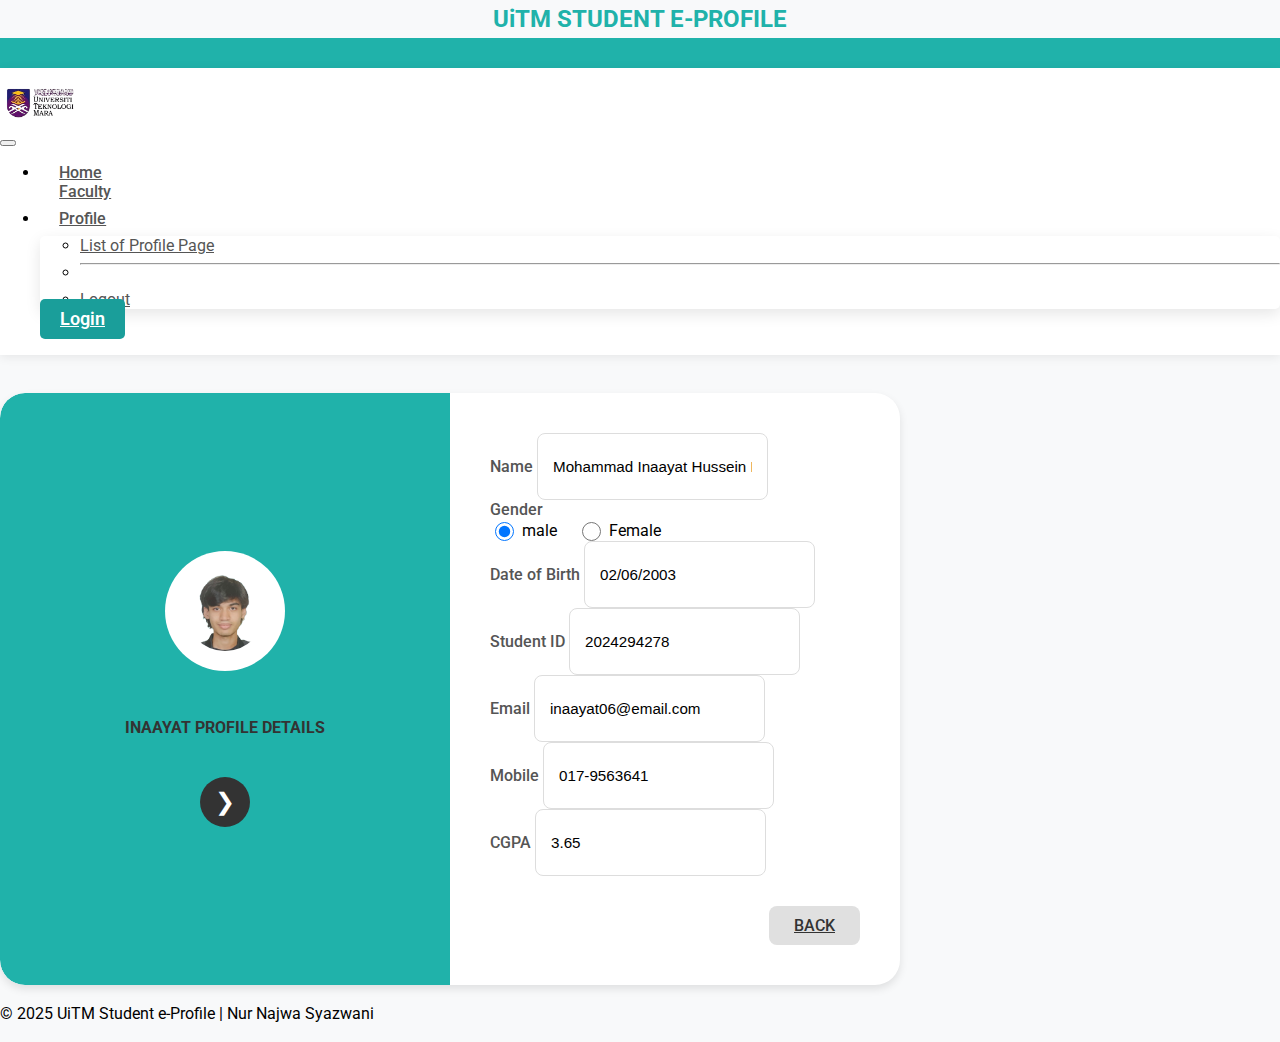
<file: view7.html>
<!doctype html>
<html lang="en">
  <head>
    <meta charset="utf-8">
    <meta name="viewport" content="width=device-width, initial-scale=1">
    <title>UiTM STUDENT E-PROFILE</title>
    <!-- bootstrap CSS CDN -->
    <link href="https://cdn.jsdelivr.net/npm/bootstrap@5.3.6/dist/css/bootstrap.min.css" rel="stylesheet" integrity="sha384-4Q6Gf2aSP4eDXB8Miphtr37CMZZQ5oXLH2yaXMJ2w8e2ZtHTl7GptT4jmndRuHDT" crossorigin="anonymous">

    <!-- google fonts -->
     <link rel="preconnect" href="https://fonts.googleapis.com">
<link rel="preconnect" href="https://fonts.gstatic.com" crossorigin>
<link href="https://fonts.googleapis.com/css2?family=Roboto:ital,wght@0,100..900;1,100..900&display=swap" rel="stylesheet">
    <link href="https://cdn.jsdelivr.net/npm/bootstrap@5.3.6/dist/css/bootstrap.min.css" rel="stylesheet" integrity="sha384-4Q6Gf2aSP4eDXB8Miphtr37CMZZQ5oXLH2yaXMJ2w8e2ZtHTl7GptT4jmndRuHDT" crossorigin="anonymous">
  </head>
  <body>
    
    <!-- style.css -->
      <link rel="stylesheet" href="css/style.css" />
  </head>
  <body>

    <!-- header -->
<div class="container my-2">
   <div class="title">UiTM STUDENT E-PROFILE</div>
</div>

    <!-- navigation -->
    <div class="top-bar">
    </div>

    <nav class="navbar navbar-expand-lg main-navbar">
        <div class="container">
            <a class="navbar-brand" href="index.html">
                <img src="img/logouitm.png" alt="UiTM">
            </a>
            
            <button class="navbar-toggler" type="button" data-bs-toggle="collapse" data-bs-target="#mainNavbarContent" aria-controls="mainNavbarContent" aria-expanded="false" aria-label="Toggle navigation">
                <span class="navbar-toggler-icon"></span>
            </button>
            
            <div class="collapse navbar-collapse" id="mainNavbarContent">
                <ul class="navbar-nav ms-auto mb-2 mb-lg-0"> 
                     <li class="nav-item">
                            <a class="nav-link" href="index.html">Home</a>
                             </li>
                            <a class="nav-link"  href="course.html">Faculty</a>
                        </li>
                    <li class="nav-item dropdown">
                        <a class="nav-link dropdown-toggle" href="profile.html" id="navbarDropdownPages" role="button" data-bs-toggle="dropdown" aria-expanded="false">
                            Profile
                            <i class="bi bi-chevron-down"></i> 
                        </a>
                        <ul class="dropdown-menu" aria-labelledby="navbarDropdownPages">
                            <li><a class="dropdown-item" aria-current="page" href="profile.html">List of Profile Page</a></li>
                            <li><hr class="dropdown-divider"></li>
                            <li><a class="dropdown-item" href="logout.html">Logout</a></li>
                        </ul>
                    </li>
                    
                <a href="login.html" class="btn btn-login ms-lg-4">
                    Login
                </a>
            </div>
        </div>
    </nav>

   

    <div class="original-uiTM-elements" style="display:none;">
        <div class="container my-4">
            <div class="title">UiTM Student e-Profile</div>
        </div>
        <nav class="navbar navbar-expand-lg bg-body-tertiary">
            <div class="container">
                <img src="img/logouitm.png" alt="USP Logo" width="80px">
                <button class="navbar-toggler" type="button" data-bs-toggle="collapse" data-bs-target="#navbarSupportedContent" aria-controls="navbarSupportedContent" aria-expanded="false" aria-label="Toggle navigation">
                    <span class="navbar-toggler-icon"></span>
                </button>
                <div class="collapse navbar-collapse" id="navbarSupportedContent">
                    <ul class="navbar-nav me-auto mb-2 mb-lg-0">
                        <li class="nav-item">
                             <li class="nav-item">
                            <a class="nav-link" href="index.html">Home</a>
                             </li>
                            <a class="nav-link" aria-current="page" href="course.html">Faculty</a>
                        </li>
                        <li class="nav-item">
                            <a class="nav-link" href="profile.html">List of Profile Page</a>
                        </li>
                        <li class="nav-item">
                            <a class="nav-link" href="profile.html">Profile</a>
                        </li>
                    </ul>
                    <div class="form-check form-switch">
                        <input class="form-check-input" type="checkbox" id="darkmodeToggle" />
                        <label class="form-check-label" for="darkmodeToggle" id="themeLabel">Dark Mode</label>
                    </div>
                </div>
            </div>
        </nav>
    </div>
    <br></br>
    
 <!-- content -->

<div class="d-flex justify-content-center align-items-center min-vh-100">
<div class="main-card">
        <div class="left-panel">
            <div class="profile-circle">
                <img src="img/inaayat.png" alt="najwa">
            </div>
            <h4>INAAYAT PROFILE DETAILS</h4>
            <br>
            <button class="arrow-button">
                &#x276F; </button>
        </div>
        <div class="right-panel">
            <form>
                <div class="mb-3">
                    <label for="name" class="form-label">Name</label>
                    <input type="text" class="form-control" id="name" value="Mohammad Inaayat Hussein Khan">
                </div>
                <div class="mb-3">
                    <label class="form-label">Gender</label>
                    <div class="gender-options">
                        <div class="form-check gender-option">
                            <input class="form-check-input" type="radio" name="gender" id="maleGender" value="male" checked>
                            <label class="form-check-label" for="maleGender">
                                male
                            </label>
                        </div>
                        <div class="form-check gender-option">
                            <input class="form-check-input" type="radio" name="gender" id="femaleGender" value="female">
                            <label class="form-check-label" for="femaleGender">
                                Female
                            </label>
                        </div>
                    </div>
                </div>
                <div class="mb-3">
                    <label for="dob" class="form-label">Date of Birth</label>
                    <input type="text" class="form-control" id="dob" value="02/06/2003" placeholder="DD/MM/YYYY">
                    </div>
                <div class="mb-3">
                    <label for="customerId" class="form-label">Student ID</label>
                    <input type="text" class="form-control" id="customerId" value="2024294278" readonly>
                </div>
                <div class="mb-3">
                    <label for="email" class="form-label">Email</label>
                    <input type="email" class="form-control" id="email" value="inaayat06@email.com">
                </div>
                <div class="mb-3">
                    <label for="mobile" class="form-label">Mobile</label>
                    <input type="tel" class="form-control" id="mobile" value="017-9563641">
                </div>
                <div class="mb-3">
                    <label for="cgpaId" class="form-label">CGPA</label>
                    <input type="text" class="form-control" id="cgpaId" value="3.65" readonly>
                </div>

                <div class="button-group">
                <a href="profile.html" class="btn btn-cancel">BACK</a>
                </button>
            </div>
            </form>
        </div>
    </div>
 </div>
    </div>
</div>
<br>

        
   <!-- footer -->
    <div class="card-footer text-center">
            &copy; 2025 UiTM Student e-Profile | Nur Najwa Syazwani
          </div>

    <!-- bootstrap js CDN -->
    <script src="https://cdn.jsdelivr.net/npm/bootstrap@5.3.6/dist/js/bootstrap.bundle.min.js" integrity="sha384-j1CDi7MgGQ12Z7Qab0qlWQ/Qqz24Gc6BM0thvEMVjHnfYGF0rmFCozFSxQBxwHKO" crossorigin="anonymous"></script>

    <!-- darkmode script -->
     <script>
        function setTheme(theme){
            document.documentElement.setAttribute("data-bs-theme", theme);
            localStorage.setItem("theme",theme);
            document.getElementById("themeLabel").innerText =
                theme === "dark" ? "Dark Mode On" : "Dark Mode Off";
        }

        document
             .getElementById("darkmModeToggle")
             .addEventListener("change", function (event) {
                if (event.target.checked) {
                    setTheme("dark");
                } else {
                    setTheme("");
                }
             });

             window.onload = function () {
                let savedTheme = localStorage.getItem("theme");
                if(savedTheme) {
                    setTheme(savedTheme);
                    if (savedTheme === "dark") {
                        document.getElementById("darkModeToggle").checked = true;
                    }
                }
   };
     </script>
  </body>
</html>
</file>
<file: css/style.css>
.title {
    text-align: center; 
    font-size: 1.5rem; 
    color: #20b2aa;
    font-weight: bold; 
    margin-top: 5px; 
    margin-bottom: 5px; 
}

body {
            font-family: 'Roboto', sans-serif;
            margin: 0;
            background-color: #f8f9fa; 
        }

        .banner {
           width: 100%;
           max-width: 100%;
           height: auto;
    }
    .hero-banner {
            background-color: #20b2aa; 
            color: white;
            padding: 20px;
            border-radius: 0 0 50px 50px; 
            position: relative;
            overflow: hidden; 
        }
        .hero-banner h1 {
            font-size: 2rem; 
            font-weight: bold;
            text-align: center;
            margin-bottom: 5px;
            z-index: 2; 
            position: relative;
        }
        .top-bar {
            background-color: #20b2aa; /
            color: white;
            padding: 15px;
            font-size: 0.9rem;
        }
        .top-bar .social-icons a {
            color: white;
            margin-left: 15px;
            font-size: 1.1rem;
            transition: color 0.3s ease;
        }
        .top-bar .social-icons a:hover {
            color: #e0e0e0;
        }

        .main-navbar {
            background-color: #ffffff;
            box-shadow: 0 2px 10px rgba(0, 0, 0, 0.08);
            padding: 10px 0;
        }
        .main-navbar .navbar-brand {
            padding: 0;
            margin-right: 2rem;
            display: flex;
            align-items: center;
            font-size: 1.8rem; 
            font-weight: 700;
            color: #333;
        }
        .main-navbar .navbar-brand img {
            height: 50px; 
            width: auto;
            margin-right: 10px;
        }

        .main-navbar .navbar-nav .nav-link {
            color: #555; 
            font-weight: 500;
            padding: 0.5rem 1.2rem;
            transition: color 0.3s ease;
            position: relative; /* Untuk garis bawah hover */
        }
        .main-navbar .navbar-nav .nav-link:hover {
            color: #20b2aa; 
        }
        .main-navbar .navbar-nav .nav-link.active {
             color: #20b2aa; 
             font-weight: 700;
        }

        /* Dropdown specific styles */
        .main-navbar .navbar-nav .nav-item.dropdown .nav-link {
            display: flex;
            align-items: center;
        }
        .main-navbar .navbar-nav .nav-item.dropdown .nav-link .bi {
            margin-left: 5px;
            font-size: 0.8em;
        }
        .main-navbar .dropdown-menu {
            border: none;
            box-shadow: 0 5px 15px rgba(0, 0, 0, 0.1);
            border-radius: 5px;
        }
        .main-navbar .dropdown-item {
            color: #555;
            transition: background-color 0.3s ease, color 0.3s ease;
        }
        .main-navbar .dropdown-item:hover {
            background-color: #f0f2f5;
            color: #20b2aa;
        }

        /* Login Button */
        .btn-login {
            background-color: #748ca5; 
            color: white;
            border: none;
            padding: 10px 25px;
            border-radius: 5px; 
            font-weight: 600;
            transition: background-color 0.3s ease;
        }
        .btn-login:hover {
            background-color: #20b2aa; /
            color: white;
        }

        .form-check-input:checked {
            background-color: #20b2aa; 
            border-color: #20b2aa;
        }
        

        .original-uiTM-elements {
            display: none;
        }

        @media (max-width: 991.98px) {
            .top-bar {
                text-align: center;
            }
            .top-bar .social-icons {
                margin-top: 5px;
            }
            .main-navbar .navbar-nav {
                text-align: center; 
                padding-top: 15px;
            }
            .main-navbar .navbar-toggler {
                margin-left: auto; 
            }
            .main-navbar .btn-login {
                width: 100%;
                margin-top: 15px;
            }
            .main-navbar .navbar-brand {
                margin-right: 0; 
            }
            
       }
        .bootcamp-section {
            padding: 50px 0;
        }
        .bootcamp-section h2 {
            text-align: center;
            margin-bottom: 40px;
            font-weight: bold;
            color: #343a40;
        }
        .course-card {
            border: none;
            border-radius: 15px;
            box-shadow: 0 4px 15px rgba(0, 0, 0, 0.1);
            transition: transform 0.3s ease-in-out;
            overflow: hidden; 
        }
        .course-card:hover {
            transform: translateY(-5px);
        }
        .course-card .card-img-top {
            border-top-left-radius: 15px;
            border-top-right-radius: 15px;
            height: 180px; 
            object-fit: cover; 
        }
        .course-card .card-body {
            padding: 20px;
        }
        .course-card .card-title {
            font-size: 1.25rem;
            font-weight: 600;
            color: #343a40;
            min-height: 60px; 
        }
        .course-card .card-subtitle {
            font-size: 0.9rem;
            color: #6c757d;
            margin-bottom: 10px;
            }
        .card-link {
            text-decoration: none; /* Hilangkan garis bawah default */
            color: inherit; /* Warisi warna teks dari parent */
            display: block; /* Agar link mengisi seluruh area kartu */
            height: 100%; /* Agar link mengisi tinggi kartu */
        }
        .header-section {
            background-color: #20b2aa;
            color: white;
            padding: 20px 0;
            text-align: center;
        }
        .header-section h1 {
            font-size: 3rem;
            margin-bottom: 10px;
        }
        .breadcrumb-custom .breadcrumb-item a {
            color: #d1c4e9; 
            text-decoration: none;
        }
        .breadcrumb-custom .breadcrumb-item.active {
            color: white;
        }
        .btn-primary {
        background-color: #20b2aa; 
        border-color: #20b2aa;     
        }

        .btn-primary:hover {
          background-color: #1a928e; 
            border-color: #1a928e; 
        }
        .login-card {
            background-color: #fff;
            border-radius: 4px;
            box-shadow: 0 4px 12px rgba(0, 0, 0, 0.1);
            padding: 40px;
            max-width: 450px; /* Batasi lebar maksimum card */
            width: 100%; /* Agar responsif */
        }
        .login-card h2 {
            font-weight: bold;
            margin-bottom: 15px;
            color: #333;
        }
        .form-label {
            font-weight: 500;
            color: #555;
        }
        .btn-custom {
            background-color: #007bff; /* Warna biru standar Bootstrap */
            border-color: #007bff;
            color: white;
            padding: 10px 20px;
            font-size: 1.1rem;
            width: 100%; /* Butang mengisi lebar penuh */
            margin-top: 20px;
        }
        /* Mengubah warna butang sesuai gambar (hijau toska) */
        .btn-login {
            background-color: #1a9e9a; /* Warna hijau toska */
            border-color: #1a9e9a;
            color: white;
            padding: 10px 20px;
            font-size: 1.1rem;
            width: 100%;
            margin-top: 1px;
        }
        .btn-login:hover {
            background-color: #158380; /* Warna lebih gelap saat hover */
            border-color: #158380;
        }
        .form-control {
            height: 45px; /* Tinggi input yang konsisten */
        }
        .form-check-input:checked {
            background-color: #1a9e9a; /* Warna checkbox saat dicentang */
            border-color: #1a9e9a;
        }
        .text-link {
            color: #1a9e9a; /* Warna link sesuai gambar */
            text-decoration: none;
            font-weight: 500;
        }
        .text-link:hover {
            text-decoration: underline;
        }
        .password-toggle {
            position: absolute;
            right: 15px;
            top: 50%;
            transform: translateY(-50%);
            cursor: pointer;
            color: #ffffff;
        }
        .profile-main-container {
            background-color: #ffffff; /* Latar belakang putih untuk kontainer utama */
            border-radius: 8px;
            box-shadow: 0 2px 10px rgba(0, 0, 0, 0.08);
            padding: 30px;
            max-width: 900px; /* Batasi lebar kontainer */
            margin: 50px auto; /* Tengah secara horizontal dengan margin atas/bawah */
            display: flex; /* Menggunakan flexbox untuk layout kiri-kanan */
            align-items: flex-start; /* Meratakan item ke atas */
        }
        .profile-left-col {
            flex: 0 0 180px; /* Lebar tetap untuk kolom kiri */
            text-align: center;
            margin-right: 30px; /* Jarak antara kolom kiri dan kanan */
        }
       .profile-avatar-container {
            width: 150px; /* Ukuran container avatar */
            height: 150px;
            border: 1px solid #dee2e6; /* Border tipis abu-abu */
            border-radius: 8px; /* Sudut membulat */
            margin: 0 auto 20px auto; /* Tengah dan jarak bawah */
            display: flex; /* Untuk memusatkan gambar di dalamnya */
            justify-content: center;
            align-items: center;
            overflow: hidden; /* Penting agar gambar tidak keluar dari bingkai */
            background-color: #f0f0f0; /* Latar belakang abu-abu muda */
        }

        .profile-avatar-image {
            width: 100%; /* Membuat gambar mengisi lebar penuh container */
            height: 100%; /* Membuat gambar mengisi tinggi penuh container */
            object-fit: cover; /* Penting! Memastikan gambar memenuhi bingkai tanpa terdistorsi, memotong bagian yang berlebih */
            border-radius: 8px; /* Pastikan gambar memiliki sudut membulat yang sama dengan containernya */

}
        .edit-profile-btn {
            background-color: #20b2aa; /* Warna abu-abu tombol */
            color: #ffffff; /* Warna teks tombol */
            border: 1px solid #ced4da;
            padding: 8px 20px;
            border-radius: 5px;
            text-decoration: none;
            font-size: 0.9rem;
            transition: background-color 0.2s ease;
        }
        .edit-profile-btn:hover {
            background-color: #dee2e6;
            color: #343a40;
        }

        .profile-right-col {
            flex-grow: 1; /* Mengambil sisa ruang yang tersedia */
        }
        .profile-detail-table {
            width: 100%;
            border-collapse: collapse; /* Menghapus spasi antar sel */
        }
        .profile-detail-table td {
            padding: 8px 0; /* Padding vertikal */
            font-size: 0.95rem;
            color: #343a40;
        }
        .profile-detail-table td:first-child {
            width: 150px; /* Lebar tetap untuk label */
            color: #6c757d; /* Warna label sedikit lebih gelap */
            font-weight: normal;
        }
        .profile-detail-table td:last-child {
            font-weight: 500; /* Sedikit lebih tebal untuk nilai */
        }
        .profile-detail-table a {
            color: #007bff; /* Warna biru untuk link (misal: email, classroom) */
            text-decoration: none;
        }
        .profile-detail-table a:hover {
            text-decoration: underline;
            }
            .profile-left-col {
                margin-right: 0;
                margin-bottom: 20px; /* Jarak bawah saat menumpuk */
            }
            .profile-detail-table td:first-child {
                width: auto; /* Biarkan lebar otomatis di layar kecil */
                text-align: left;
            }
            
        .pricing-header {
            text-align: center;
            margin-bottom: 10px;
        }
        .pricing-header small {
            display: block;
            font-size: 0.85em;
            color: #6c757d;
            letter-spacing: 2px; /* Jarak antar huruf */
            text-transform: uppercase;
            margin-bottom: 5px;
        }
        .pricing-header h2 {
            font-size: 1.5em;
            font-weight: 700;
            color: #343a40;
        }

        .pricing-item {
            display: flex;
            align-items: flex-start; /* Items start from top */
            margin-bottom: 30px; /* Jarak antar item */
        }
        .pricing-item-content {
            flex-grow: 1; /* Konten mengisi sisa ruang */
        }
        .pricing-item-content h5 {
            font-size: 1.1em;
            font-weight: 600;
            color: #343a40;
            margin-bottom: 2px; /* Jarak antara judul dan deskripsi */
        }
        .pricing-item-content p {
            font-size: 0.9em;
            color: #6c757d;
            margin-bottom: 0; /* Hilangkan margin bawah default p */
        }
        .pricing-item-price {
            font-size: 1.2em;
            font-weight: 600;
            color: #343a40;
            white-space: nowrap; /* Pastikan harga tidak pecah baris */
            margin-left: 20px; /* Jarak antara konten dan harga */
        }
        .profile-main-container {
        display: flex;
        flex-direction: column; /* Stack header and card vertically */
        align-items: center; /* Center the card and header */
        width: 100%; /* Take full width to allow centering */
        max-width: 600px; /* Max width for the whole profile block */
    }

    /* Header text (Student e-Profile) */
    .profile-page-header {
        color: #333; /* Darker text color */
        font-size: 2rem; /* Larger font size */
        font-weight: normal; /* Not bold */
        margin-bottom: 25px; /* Space below the header */
        text-align: center;
        width: 100%; /* Ensure it spans the max-width */
    }

    /* The main white card content */
    .profile-card {
        border-radius: 2px; /* Rounded corners for the card */
        padding: 2px; /* Overall padding inside the card */
        width: 100%; /* Card takes full width of its parent */
        display: flex;
        flex-direction: column; /* Stack items inside card vertically */
        align-items: center; /* Center items horizontally inside the card */
        gap: 20px; /* Space between major sections (avatar/button, table, bottom button) */
    }

   
    /* Custom CSS to remove all borders from the table cells and control spacing */
    .profile-detail-table {
        width: 100%; /* Ensure table takes full available width */
        border-collapse: collapse; /* Prevents double borders/gaps if any */
        margin-top: 10px; /* Space above the table */
    }

    .profile-detail-table td {
        border: none !important; /* Crucial to remove all borders */
        padding-top: 5px;   /* Adjust vertical padding for row spacing */
        padding-bottom: 5px; /* Adjust vertical padding for row spacing */
        line-height: 1.5; /* Adjust line height for better readability */
    }

    /* Style for the labels (first column of table) */
    .profile-detail-table td:first-child {
        padding-right: 20px; /* Space between label and value */
        min-width: 120px; /* Consistent width for alignment */
        font-weight: normal; /* Not bold */
        color: #555; /* Darker text color for labels */
        text-align: left;
    }

    /* Style for the values (second column of table) */
    .profile-detail-table td:last-child {
        font-weight: normal; /* Not bold as per new image */
        color: #333; /* Slightly darker than labels */
        text-align: left;
    }

    /* Style for the 'Back' buttons */
    .btn-custom-green {
        background-color: #20b2aa; /* Light sea green */
        border-color: #20b2aa; /* Ensure border matches background */
        color: white;
        padding: 10px 30px; /* Adjust padding for button size */
        border-radius: 8px; /* Rounded corners for the button */
        text-align: center;
        text-decoration: none; /* Remove underline from link */
        display: inline-block; /* Allows vertical centering with align-items */
        cursor: pointer;
        transition: background-color 0.3s ease;
    }

    .btn-custom-green:hover {
        background-color: #1a968d; /* Slightly darker shade on hover */
        border-color: #1a968d;
    }

    .top-back-btn {
        margin-top: 5px; 
    }
    .bottom-back-btn {
        margin-top: 20px; /* Space between table and this button */
        width: 100%; /* Make this button full width of the card's padded area */
    }
    .main-card {
        background-color: white;
        border-radius: 25px; /* More rounded corners */
        box-shadow: 0 4px 8px rgba(0, 0, 0, 0.1);
        overflow: hidden;
        display: flex;
        width: 900px; /* Adjust width as needed */
        max-width: 95%;
    }
    .left-panel {
        background-color: #20b2aa; /* Yellow background */
        padding: 40px;
        display: flex;
        flex-direction: column;
        justify-content: center;
        align-items: center;
        text-align: center;
        color: #333;
        width: 50%; /* Adjusted for equal division */
        border-top-left-radius: 25px;
        border-bottom-left-radius: 25px;
    }
    .left-panel .profile-circle {
        width: 120px;
        height: 120px;
        background-color: white;
        border-radius: 50%;
        display: flex;
        justify-content: center;
        align-items: center;
        margin-bottom: 25px;
    }
    .left-panel .profile-circle img {
        width: 80px; /* Adjust size of the icon */
        height: 80px;
        object-fit: contain;
        border-radius: 50%; /* If it's a profile image */
    }
    .left-panel h3 {
        font-size: 1.8rem;
        margin-bottom: 10px;
        font-weight: bold;
    }
    .left-panel p {
        font-size: 1rem;
        line-height: 1.5;
        margin-bottom: 30px;
    }
    .left-panel .arrow-button {
        background-color: #333;
        color: white;
        border: none;
        border-radius: 50%;
        width: 50px;
        height: 50px;
        display: flex;
        justify-content: center;
        align-items: center;
        font-size: 1.5rem;
        cursor: pointer;
    }
    .right-panel {
        padding: 40px;
        width: 50%; /* Adjusted for equal division */
    }
    .form-label {
        font-weight: 500;
        color: #555;
        margin-bottom: 5px;
    }
    .form-control, .form-select {
        border-radius: 8px;
        border: 1px solid #ddd;
        padding: 10px 15px;
        font-size: 0.95rem;
    }
    .gender-options {
        display: flex;
        align-items: center;
        gap: 20px; /* Space between Male/Female */
    }
    .gender-option {
        display: flex;
        align-items: center;
    }
    /* Corrected selector: Removed space before [type="radio"] */
    .gender-option input[type="radio"] {
        margin-right: 8px;
        width: 1.2rem; /* Adjust radio button size */
        height: 1.2rem;
        cursor: pointer;
    }
    
    .button-group {
        display: flex;
        justify-content: flex-end;
        gap: 15px;
        margin-top: 30px;
    }
    .btn-cancel {
        background-color: #e0e0e0;
        color: #333;
        border: none;
        padding: 10px 25px;
        border-radius: 8px;
        font-weight: 500;
    }
    .btn-save {
        background-color: #20b2aa; /* Green color */
        color: white;
        border: none;
        padding: 10px 25px;
        border-radius: 8px;
        font-weight: 500;
    }
</file>
